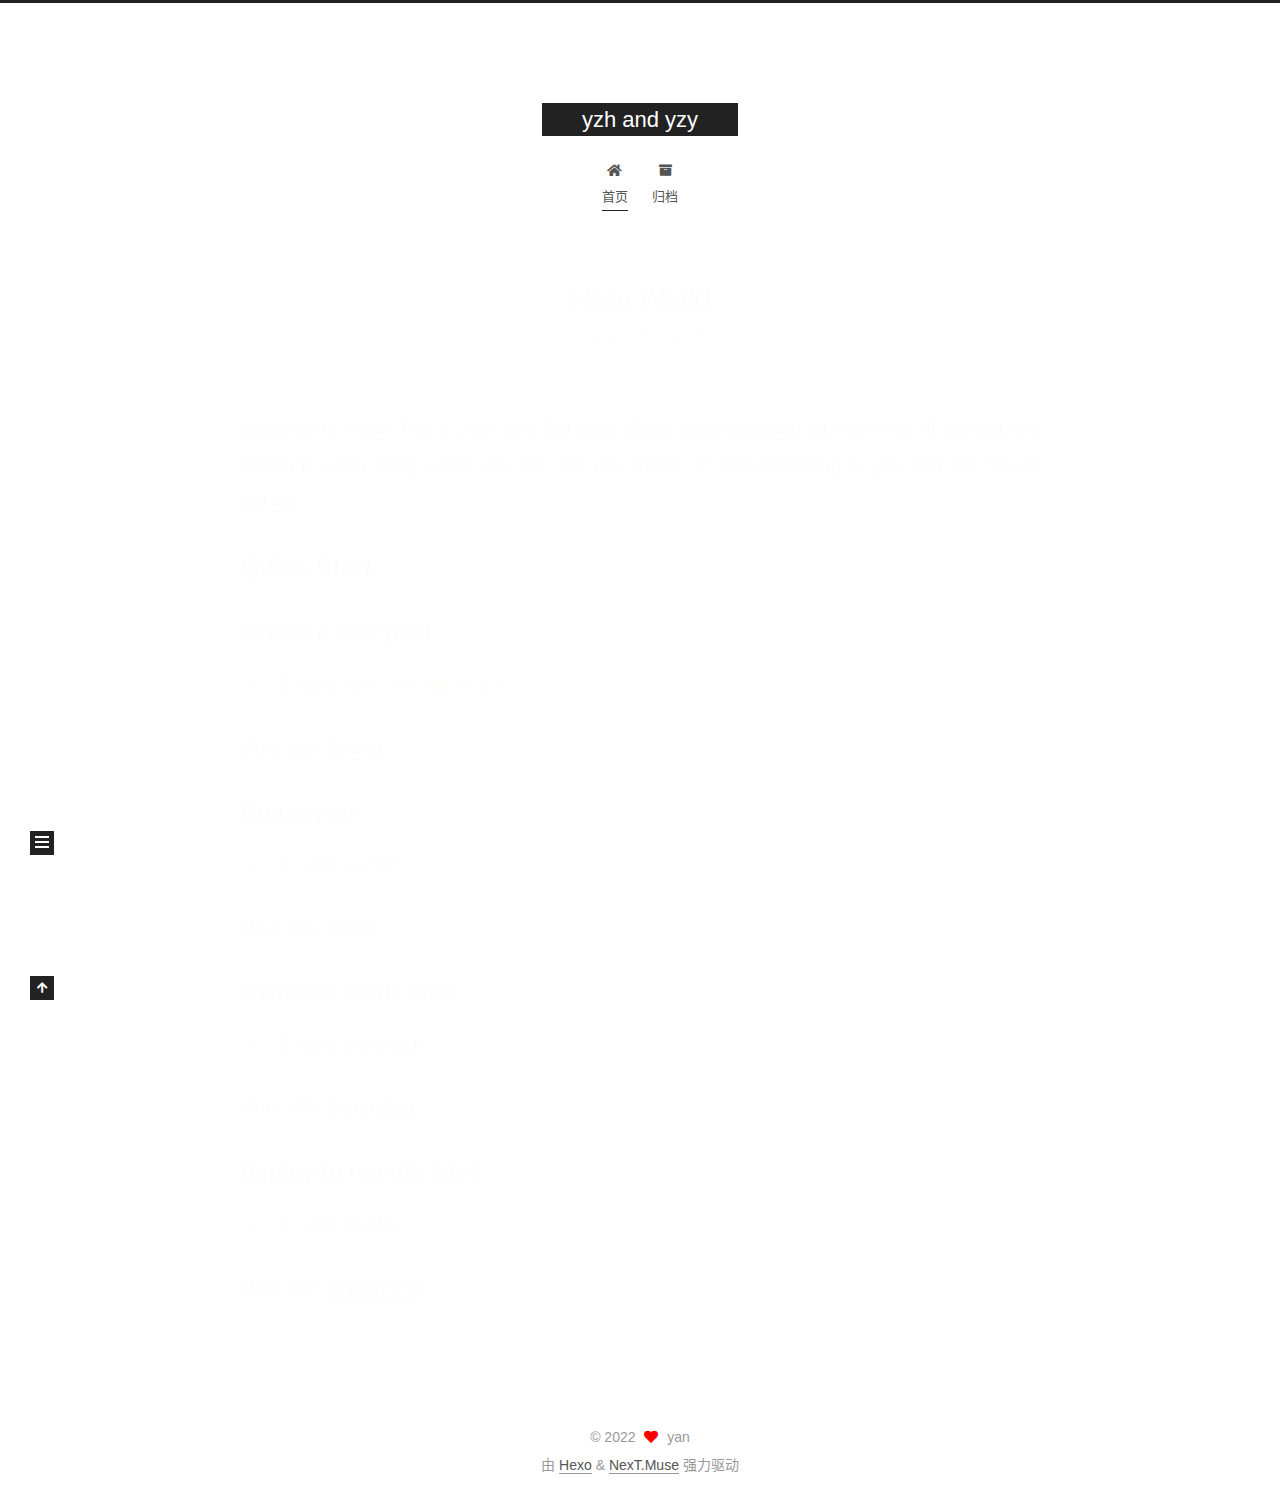
<file: index.html>
<!DOCTYPE html>
<html lang="zh-CN">
<head>
  <meta charset="UTF-8">
<meta name="viewport" content="width=device-width, initial-scale=1, maximum-scale=2">
<meta name="theme-color" content="#222">
<meta name="generator" content="Hexo 5.4.2">
  <link rel="apple-touch-icon" sizes="180x180" href="/images/apple-touch-icon-next.png">
  <link rel="icon" type="image/png" sizes="32x32" href="/images/favicon-32x32-next.png">
  <link rel="icon" type="image/png" sizes="16x16" href="/images/favicon-16x16-next.png">
  <link rel="mask-icon" href="/images/logo.svg" color="#222">

<link rel="stylesheet" href="/css/main.css">


<link rel="stylesheet" href="/lib/font-awesome/css/all.min.css">

<script id="hexo-configurations">
    var NexT = window.NexT || {};
    var CONFIG = {"hostname":"example.com","root":"/","scheme":"Muse","version":"7.8.0","exturl":false,"sidebar":{"position":"left","display":"post","padding":18,"offset":12,"onmobile":false},"copycode":{"enable":false,"show_result":false,"style":null},"back2top":{"enable":true,"sidebar":false,"scrollpercent":false},"bookmark":{"enable":false,"color":"#222","save":"auto"},"fancybox":false,"mediumzoom":false,"lazyload":false,"pangu":false,"comments":{"style":"tabs","active":null,"storage":true,"lazyload":false,"nav":null},"algolia":{"hits":{"per_page":10},"labels":{"input_placeholder":"Search for Posts","hits_empty":"We didn't find any results for the search: ${query}","hits_stats":"${hits} results found in ${time} ms"}},"localsearch":{"enable":false,"trigger":"auto","top_n_per_article":1,"unescape":false,"preload":false},"motion":{"enable":true,"async":false,"transition":{"post_block":"fadeIn","post_header":"slideDownIn","post_body":"slideDownIn","coll_header":"slideLeftIn","sidebar":"slideUpIn"}}};
  </script>

  <meta property="og:type" content="website">
<meta property="og:title" content="yzh and yzy">
<meta property="og:url" content="http://example.com/index.html">
<meta property="og:site_name" content="yzh and yzy">
<meta property="og:locale" content="zh_CN">
<meta property="article:author" content="yan">
<meta name="twitter:card" content="summary">

<link rel="canonical" href="http://example.com/">


<script id="page-configurations">
  // https://hexo.io/docs/variables.html
  CONFIG.page = {
    sidebar: "",
    isHome : true,
    isPost : false,
    lang   : 'zh-CN'
  };
</script>

  <title>yzh and yzy</title>
  






  <noscript>
  <style>
  .use-motion .brand,
  .use-motion .menu-item,
  .sidebar-inner,
  .use-motion .post-block,
  .use-motion .pagination,
  .use-motion .comments,
  .use-motion .post-header,
  .use-motion .post-body,
  .use-motion .collection-header { opacity: initial; }

  .use-motion .site-title,
  .use-motion .site-subtitle {
    opacity: initial;
    top: initial;
  }

  .use-motion .logo-line-before i { left: initial; }
  .use-motion .logo-line-after i { right: initial; }
  </style>
</noscript>

</head>

<body itemscope itemtype="http://schema.org/WebPage">
  <div class="container use-motion">
    <div class="headband"></div>

    <header class="header" itemscope itemtype="http://schema.org/WPHeader">
      <div class="header-inner"><div class="site-brand-container">
  <div class="site-nav-toggle">
    <div class="toggle" aria-label="切换导航栏">
      <span class="toggle-line toggle-line-first"></span>
      <span class="toggle-line toggle-line-middle"></span>
      <span class="toggle-line toggle-line-last"></span>
    </div>
  </div>

  <div class="site-meta">

    <a href="/" class="brand" rel="start">
      <span class="logo-line-before"><i></i></span>
      <h1 class="site-title">yzh and yzy</h1>
      <span class="logo-line-after"><i></i></span>
    </a>
  </div>

  <div class="site-nav-right">
    <div class="toggle popup-trigger">
    </div>
  </div>
</div>




<nav class="site-nav">
  <ul id="menu" class="main-menu menu">
        <li class="menu-item menu-item-home">

    <a href="/" rel="section"><i class="fa fa-home fa-fw"></i>首页</a>

  </li>
        <li class="menu-item menu-item-archives">

    <a href="/archives/" rel="section"><i class="fa fa-archive fa-fw"></i>归档</a>

  </li>
  </ul>
</nav>




</div>
    </header>

    
  <div class="back-to-top">
    <i class="fa fa-arrow-up"></i>
    <span>0%</span>
  </div>


    <main class="main">
      <div class="main-inner">
        <div class="content-wrap">
          

          <div class="content index posts-expand">
            
      
  
  
  <article itemscope itemtype="http://schema.org/Article" class="post-block" lang="zh-CN">
    <link itemprop="mainEntityOfPage" href="http://example.com/2022/10/20/hello-world/">

    <span hidden itemprop="author" itemscope itemtype="http://schema.org/Person">
      <meta itemprop="image" content="/images/avatar.gif">
      <meta itemprop="name" content="yan">
      <meta itemprop="description" content="">
    </span>

    <span hidden itemprop="publisher" itemscope itemtype="http://schema.org/Organization">
      <meta itemprop="name" content="yzh and yzy">
    </span>
      <header class="post-header">
        <h2 class="post-title" itemprop="name headline">
          
            <a href="/2022/10/20/hello-world/" class="post-title-link" itemprop="url">Hello World</a>
        </h2>

        <div class="post-meta">
            <span class="post-meta-item">
              <span class="post-meta-item-icon">
                <i class="far fa-calendar"></i>
              </span>
              <span class="post-meta-item-text">发表于</span>
              

              <time title="创建时间：2022-10-20 09:31:18 / 修改时间：09:30:26" itemprop="dateCreated datePublished" datetime="2022-10-20T09:31:18+08:00">2022-10-20</time>
            </span>

          

        </div>
      </header>

    
    
    
    <div class="post-body" itemprop="articleBody">

      
          <p>Welcome to <a target="_blank" rel="noopener" href="https://hexo.io/">Hexo</a>! This is your very first post. Check <a target="_blank" rel="noopener" href="https://hexo.io/docs/">documentation</a> for more info. If you get any problems when using Hexo, you can find the answer in <a target="_blank" rel="noopener" href="https://hexo.io/docs/troubleshooting.html">troubleshooting</a> or you can ask me on <a target="_blank" rel="noopener" href="https://github.com/hexojs/hexo/issues">GitHub</a>.</p>
<h2 id="Quick-Start"><a href="#Quick-Start" class="headerlink" title="Quick Start"></a>Quick Start</h2><h3 id="Create-a-new-post"><a href="#Create-a-new-post" class="headerlink" title="Create a new post"></a>Create a new post</h3><figure class="highlight bash"><table><tr><td class="gutter"><pre><span class="line">1</span><br></pre></td><td class="code"><pre><span class="line">$ hexo new <span class="string">&quot;My New Post&quot;</span></span><br></pre></td></tr></table></figure>

<p>More info: <a target="_blank" rel="noopener" href="https://hexo.io/docs/writing.html">Writing</a></p>
<h3 id="Run-server"><a href="#Run-server" class="headerlink" title="Run server"></a>Run server</h3><figure class="highlight bash"><table><tr><td class="gutter"><pre><span class="line">1</span><br></pre></td><td class="code"><pre><span class="line">$ hexo server</span><br></pre></td></tr></table></figure>

<p>More info: <a target="_blank" rel="noopener" href="https://hexo.io/docs/server.html">Server</a></p>
<h3 id="Generate-static-files"><a href="#Generate-static-files" class="headerlink" title="Generate static files"></a>Generate static files</h3><figure class="highlight bash"><table><tr><td class="gutter"><pre><span class="line">1</span><br></pre></td><td class="code"><pre><span class="line">$ hexo generate</span><br></pre></td></tr></table></figure>

<p>More info: <a target="_blank" rel="noopener" href="https://hexo.io/docs/generating.html">Generating</a></p>
<h3 id="Deploy-to-remote-sites"><a href="#Deploy-to-remote-sites" class="headerlink" title="Deploy to remote sites"></a>Deploy to remote sites</h3><figure class="highlight bash"><table><tr><td class="gutter"><pre><span class="line">1</span><br></pre></td><td class="code"><pre><span class="line">$ hexo deploy</span><br></pre></td></tr></table></figure>

<p>More info: <a target="_blank" rel="noopener" href="https://hexo.io/docs/one-command-deployment.html">Deployment</a></p>

      
    </div>

    
    
    
      <footer class="post-footer">
        <div class="post-eof"></div>
      </footer>
  </article>
  
  
  


  



          </div>
          

<script>
  window.addEventListener('tabs:register', () => {
    let { activeClass } = CONFIG.comments;
    if (CONFIG.comments.storage) {
      activeClass = localStorage.getItem('comments_active') || activeClass;
    }
    if (activeClass) {
      let activeTab = document.querySelector(`a[href="#comment-${activeClass}"]`);
      if (activeTab) {
        activeTab.click();
      }
    }
  });
  if (CONFIG.comments.storage) {
    window.addEventListener('tabs:click', event => {
      if (!event.target.matches('.tabs-comment .tab-content .tab-pane')) return;
      let commentClass = event.target.classList[1];
      localStorage.setItem('comments_active', commentClass);
    });
  }
</script>

        </div>
          
  
  <div class="toggle sidebar-toggle">
    <span class="toggle-line toggle-line-first"></span>
    <span class="toggle-line toggle-line-middle"></span>
    <span class="toggle-line toggle-line-last"></span>
  </div>

  <aside class="sidebar">
    <div class="sidebar-inner">

      <ul class="sidebar-nav motion-element">
        <li class="sidebar-nav-toc">
          文章目录
        </li>
        <li class="sidebar-nav-overview">
          站点概览
        </li>
      </ul>

      <!--noindex-->
      <div class="post-toc-wrap sidebar-panel">
      </div>
      <!--/noindex-->

      <div class="site-overview-wrap sidebar-panel">
        <div class="site-author motion-element" itemprop="author" itemscope itemtype="http://schema.org/Person">
  <p class="site-author-name" itemprop="name">yan</p>
  <div class="site-description" itemprop="description"></div>
</div>
<div class="site-state-wrap motion-element">
  <nav class="site-state">
      <div class="site-state-item site-state-posts">
          <a href="/archives/">
        
          <span class="site-state-item-count">1</span>
          <span class="site-state-item-name">日志</span>
        </a>
      </div>
  </nav>
</div>



      </div>

    </div>
  </aside>
  <div id="sidebar-dimmer"></div>


      </div>
    </main>

    <footer class="footer">
      <div class="footer-inner">
        

        

<div class="copyright">
  
  &copy; 
  <span itemprop="copyrightYear">2022</span>
  <span class="with-love">
    <i class="fa fa-heart"></i>
  </span>
  <span class="author" itemprop="copyrightHolder">yan</span>
</div>
  <div class="powered-by">由 <a href="https://hexo.io/" class="theme-link" rel="noopener" target="_blank">Hexo</a> & <a href="https://muse.theme-next.org/" class="theme-link" rel="noopener" target="_blank">NexT.Muse</a> 强力驱动
  </div>

        








      </div>
    </footer>
  </div>

  
  <script src="/lib/anime.min.js"></script>
  <script src="/lib/velocity/velocity.min.js"></script>
  <script src="/lib/velocity/velocity.ui.min.js"></script>

<script src="/js/utils.js"></script>

<script src="/js/motion.js"></script>


<script src="/js/schemes/muse.js"></script>


<script src="/js/next-boot.js"></script>




  















  

  

</body>
</html>
</file>
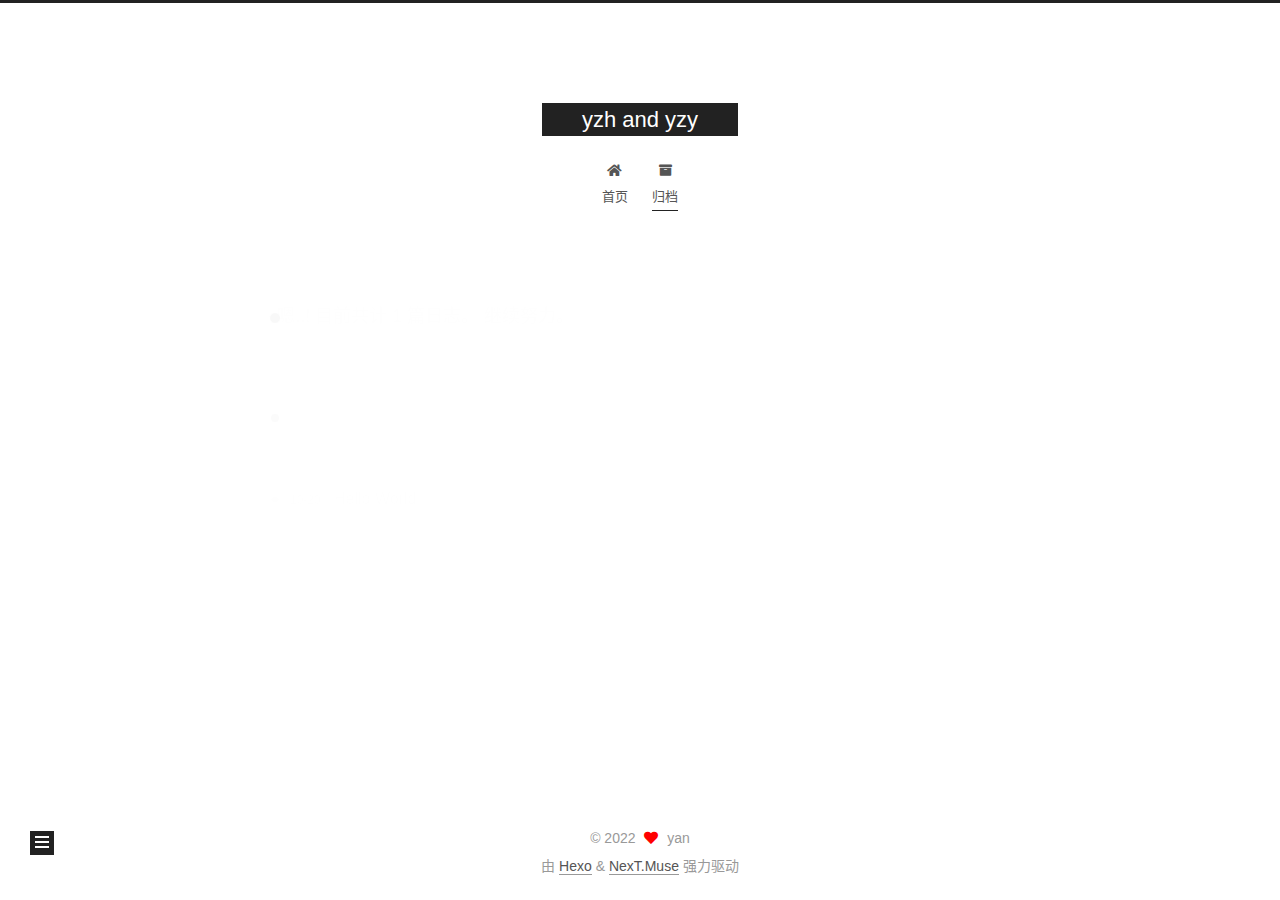
<file: archives/index.html>
<!DOCTYPE html>
<html lang="zh-CN">
<head>
  <meta charset="UTF-8">
<meta name="viewport" content="width=device-width, initial-scale=1, maximum-scale=2">
<meta name="theme-color" content="#222">
<meta name="generator" content="Hexo 5.4.2">
  <link rel="apple-touch-icon" sizes="180x180" href="/images/apple-touch-icon-next.png">
  <link rel="icon" type="image/png" sizes="32x32" href="/images/favicon-32x32-next.png">
  <link rel="icon" type="image/png" sizes="16x16" href="/images/favicon-16x16-next.png">
  <link rel="mask-icon" href="/images/logo.svg" color="#222">

<link rel="stylesheet" href="/css/main.css">


<link rel="stylesheet" href="/lib/font-awesome/css/all.min.css">

<script id="hexo-configurations">
    var NexT = window.NexT || {};
    var CONFIG = {"hostname":"example.com","root":"/","scheme":"Muse","version":"7.8.0","exturl":false,"sidebar":{"position":"left","display":"post","padding":18,"offset":12,"onmobile":false},"copycode":{"enable":false,"show_result":false,"style":null},"back2top":{"enable":true,"sidebar":false,"scrollpercent":false},"bookmark":{"enable":false,"color":"#222","save":"auto"},"fancybox":false,"mediumzoom":false,"lazyload":false,"pangu":false,"comments":{"style":"tabs","active":null,"storage":true,"lazyload":false,"nav":null},"algolia":{"hits":{"per_page":10},"labels":{"input_placeholder":"Search for Posts","hits_empty":"We didn't find any results for the search: ${query}","hits_stats":"${hits} results found in ${time} ms"}},"localsearch":{"enable":false,"trigger":"auto","top_n_per_article":1,"unescape":false,"preload":false},"motion":{"enable":true,"async":false,"transition":{"post_block":"fadeIn","post_header":"slideDownIn","post_body":"slideDownIn","coll_header":"slideLeftIn","sidebar":"slideUpIn"}}};
  </script>

  <meta property="og:type" content="website">
<meta property="og:title" content="yzh and yzy">
<meta property="og:url" content="http://example.com/archives/index.html">
<meta property="og:site_name" content="yzh and yzy">
<meta property="og:locale" content="zh_CN">
<meta property="article:author" content="yan">
<meta name="twitter:card" content="summary">

<link rel="canonical" href="http://example.com/archives/">


<script id="page-configurations">
  // https://hexo.io/docs/variables.html
  CONFIG.page = {
    sidebar: "",
    isHome : false,
    isPost : false,
    lang   : 'zh-CN'
  };
</script>

  <title>归档 | yzh and yzy</title>
  






  <noscript>
  <style>
  .use-motion .brand,
  .use-motion .menu-item,
  .sidebar-inner,
  .use-motion .post-block,
  .use-motion .pagination,
  .use-motion .comments,
  .use-motion .post-header,
  .use-motion .post-body,
  .use-motion .collection-header { opacity: initial; }

  .use-motion .site-title,
  .use-motion .site-subtitle {
    opacity: initial;
    top: initial;
  }

  .use-motion .logo-line-before i { left: initial; }
  .use-motion .logo-line-after i { right: initial; }
  </style>
</noscript>

</head>

<body itemscope itemtype="http://schema.org/WebPage">
  <div class="container use-motion">
    <div class="headband"></div>

    <header class="header" itemscope itemtype="http://schema.org/WPHeader">
      <div class="header-inner"><div class="site-brand-container">
  <div class="site-nav-toggle">
    <div class="toggle" aria-label="切换导航栏">
      <span class="toggle-line toggle-line-first"></span>
      <span class="toggle-line toggle-line-middle"></span>
      <span class="toggle-line toggle-line-last"></span>
    </div>
  </div>

  <div class="site-meta">

    <a href="/" class="brand" rel="start">
      <span class="logo-line-before"><i></i></span>
      <h1 class="site-title">yzh and yzy</h1>
      <span class="logo-line-after"><i></i></span>
    </a>
  </div>

  <div class="site-nav-right">
    <div class="toggle popup-trigger">
    </div>
  </div>
</div>




<nav class="site-nav">
  <ul id="menu" class="main-menu menu">
        <li class="menu-item menu-item-home">

    <a href="/" rel="section"><i class="fa fa-home fa-fw"></i>首页</a>

  </li>
        <li class="menu-item menu-item-archives">

    <a href="/archives/" rel="section"><i class="fa fa-archive fa-fw"></i>归档</a>

  </li>
  </ul>
</nav>




</div>
    </header>

    
  <div class="back-to-top">
    <i class="fa fa-arrow-up"></i>
    <span>0%</span>
  </div>


    <main class="main">
      <div class="main-inner">
        <div class="content-wrap">
          

          <div class="content archive">
            

  
  
  
  <div class="post-block">
    <div class="posts-collapse">
      <div class="collection-title">
        <span class="collection-header">嗯..! 目前共计 1 篇日志。 继续努力。</span>
      </div>

      
    <div class="collection-year">
      <span class="collection-header">2022</span>
    </div>

  <article itemscope itemtype="http://schema.org/Article">
    <header class="post-header">

      <div class="post-meta">
        <time itemprop="dateCreated"
              datetime="2022-10-20T09:31:18+08:00"
              content="2022-10-20">
          10-20
        </time>
      </div>

      <div class="post-title">
          <a class="post-title-link" href="/2022/10/20/hello-world/" itemprop="url">
            <span itemprop="name">Hello World</span>
          </a>
      </div>

    </header>
  </article>


    </div>
  </div>
  
  
  

  



          </div>
          

<script>
  window.addEventListener('tabs:register', () => {
    let { activeClass } = CONFIG.comments;
    if (CONFIG.comments.storage) {
      activeClass = localStorage.getItem('comments_active') || activeClass;
    }
    if (activeClass) {
      let activeTab = document.querySelector(`a[href="#comment-${activeClass}"]`);
      if (activeTab) {
        activeTab.click();
      }
    }
  });
  if (CONFIG.comments.storage) {
    window.addEventListener('tabs:click', event => {
      if (!event.target.matches('.tabs-comment .tab-content .tab-pane')) return;
      let commentClass = event.target.classList[1];
      localStorage.setItem('comments_active', commentClass);
    });
  }
</script>

        </div>
          
  
  <div class="toggle sidebar-toggle">
    <span class="toggle-line toggle-line-first"></span>
    <span class="toggle-line toggle-line-middle"></span>
    <span class="toggle-line toggle-line-last"></span>
  </div>

  <aside class="sidebar">
    <div class="sidebar-inner">

      <ul class="sidebar-nav motion-element">
        <li class="sidebar-nav-toc">
          文章目录
        </li>
        <li class="sidebar-nav-overview">
          站点概览
        </li>
      </ul>

      <!--noindex-->
      <div class="post-toc-wrap sidebar-panel">
      </div>
      <!--/noindex-->

      <div class="site-overview-wrap sidebar-panel">
        <div class="site-author motion-element" itemprop="author" itemscope itemtype="http://schema.org/Person">
  <p class="site-author-name" itemprop="name">yan</p>
  <div class="site-description" itemprop="description"></div>
</div>
<div class="site-state-wrap motion-element">
  <nav class="site-state">
      <div class="site-state-item site-state-posts">
          <a href="/archives/">
        
          <span class="site-state-item-count">1</span>
          <span class="site-state-item-name">日志</span>
        </a>
      </div>
  </nav>
</div>



      </div>

    </div>
  </aside>
  <div id="sidebar-dimmer"></div>


      </div>
    </main>

    <footer class="footer">
      <div class="footer-inner">
        

        

<div class="copyright">
  
  &copy; 
  <span itemprop="copyrightYear">2022</span>
  <span class="with-love">
    <i class="fa fa-heart"></i>
  </span>
  <span class="author" itemprop="copyrightHolder">yan</span>
</div>
  <div class="powered-by">由 <a href="https://hexo.io/" class="theme-link" rel="noopener" target="_blank">Hexo</a> & <a href="https://muse.theme-next.org/" class="theme-link" rel="noopener" target="_blank">NexT.Muse</a> 强力驱动
  </div>

        








      </div>
    </footer>
  </div>

  
  <script src="/lib/anime.min.js"></script>
  <script src="/lib/velocity/velocity.min.js"></script>
  <script src="/lib/velocity/velocity.ui.min.js"></script>

<script src="/js/utils.js"></script>

<script src="/js/motion.js"></script>


<script src="/js/schemes/muse.js"></script>


<script src="/js/next-boot.js"></script>




  















  

  

</body>
</html>
</file>
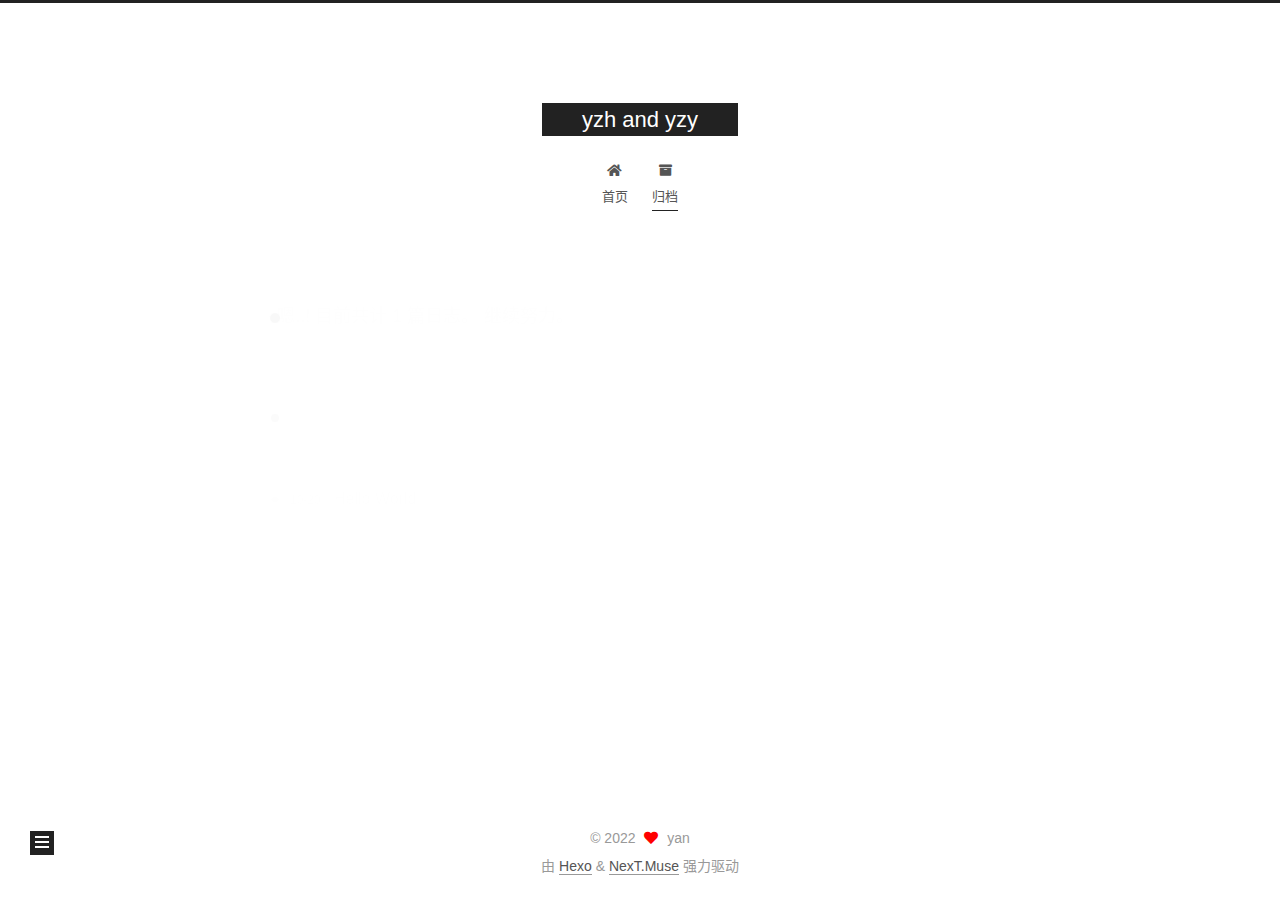
<file: archives/2022/index.html>
<!DOCTYPE html>
<html lang="zh-CN">
<head>
  <meta charset="UTF-8">
<meta name="viewport" content="width=device-width, initial-scale=1, maximum-scale=2">
<meta name="theme-color" content="#222">
<meta name="generator" content="Hexo 5.4.2">
  <link rel="apple-touch-icon" sizes="180x180" href="/images/apple-touch-icon-next.png">
  <link rel="icon" type="image/png" sizes="32x32" href="/images/favicon-32x32-next.png">
  <link rel="icon" type="image/png" sizes="16x16" href="/images/favicon-16x16-next.png">
  <link rel="mask-icon" href="/images/logo.svg" color="#222">

<link rel="stylesheet" href="/css/main.css">


<link rel="stylesheet" href="/lib/font-awesome/css/all.min.css">

<script id="hexo-configurations">
    var NexT = window.NexT || {};
    var CONFIG = {"hostname":"example.com","root":"/","scheme":"Muse","version":"7.8.0","exturl":false,"sidebar":{"position":"left","display":"post","padding":18,"offset":12,"onmobile":false},"copycode":{"enable":false,"show_result":false,"style":null},"back2top":{"enable":true,"sidebar":false,"scrollpercent":false},"bookmark":{"enable":false,"color":"#222","save":"auto"},"fancybox":false,"mediumzoom":false,"lazyload":false,"pangu":false,"comments":{"style":"tabs","active":null,"storage":true,"lazyload":false,"nav":null},"algolia":{"hits":{"per_page":10},"labels":{"input_placeholder":"Search for Posts","hits_empty":"We didn't find any results for the search: ${query}","hits_stats":"${hits} results found in ${time} ms"}},"localsearch":{"enable":false,"trigger":"auto","top_n_per_article":1,"unescape":false,"preload":false},"motion":{"enable":true,"async":false,"transition":{"post_block":"fadeIn","post_header":"slideDownIn","post_body":"slideDownIn","coll_header":"slideLeftIn","sidebar":"slideUpIn"}}};
  </script>

  <meta property="og:type" content="website">
<meta property="og:title" content="yzh and yzy">
<meta property="og:url" content="http://example.com/archives/2022/index.html">
<meta property="og:site_name" content="yzh and yzy">
<meta property="og:locale" content="zh_CN">
<meta property="article:author" content="yan">
<meta name="twitter:card" content="summary">

<link rel="canonical" href="http://example.com/archives/2022/">


<script id="page-configurations">
  // https://hexo.io/docs/variables.html
  CONFIG.page = {
    sidebar: "",
    isHome : false,
    isPost : false,
    lang   : 'zh-CN'
  };
</script>

  <title>归档 | yzh and yzy</title>
  






  <noscript>
  <style>
  .use-motion .brand,
  .use-motion .menu-item,
  .sidebar-inner,
  .use-motion .post-block,
  .use-motion .pagination,
  .use-motion .comments,
  .use-motion .post-header,
  .use-motion .post-body,
  .use-motion .collection-header { opacity: initial; }

  .use-motion .site-title,
  .use-motion .site-subtitle {
    opacity: initial;
    top: initial;
  }

  .use-motion .logo-line-before i { left: initial; }
  .use-motion .logo-line-after i { right: initial; }
  </style>
</noscript>

</head>

<body itemscope itemtype="http://schema.org/WebPage">
  <div class="container use-motion">
    <div class="headband"></div>

    <header class="header" itemscope itemtype="http://schema.org/WPHeader">
      <div class="header-inner"><div class="site-brand-container">
  <div class="site-nav-toggle">
    <div class="toggle" aria-label="切换导航栏">
      <span class="toggle-line toggle-line-first"></span>
      <span class="toggle-line toggle-line-middle"></span>
      <span class="toggle-line toggle-line-last"></span>
    </div>
  </div>

  <div class="site-meta">

    <a href="/" class="brand" rel="start">
      <span class="logo-line-before"><i></i></span>
      <h1 class="site-title">yzh and yzy</h1>
      <span class="logo-line-after"><i></i></span>
    </a>
  </div>

  <div class="site-nav-right">
    <div class="toggle popup-trigger">
    </div>
  </div>
</div>




<nav class="site-nav">
  <ul id="menu" class="main-menu menu">
        <li class="menu-item menu-item-home">

    <a href="/" rel="section"><i class="fa fa-home fa-fw"></i>首页</a>

  </li>
        <li class="menu-item menu-item-archives">

    <a href="/archives/" rel="section"><i class="fa fa-archive fa-fw"></i>归档</a>

  </li>
  </ul>
</nav>




</div>
    </header>

    
  <div class="back-to-top">
    <i class="fa fa-arrow-up"></i>
    <span>0%</span>
  </div>


    <main class="main">
      <div class="main-inner">
        <div class="content-wrap">
          

          <div class="content archive">
            

  
  
  
  <div class="post-block">
    <div class="posts-collapse">
      <div class="collection-title">
        <span class="collection-header">嗯..! 目前共计 1 篇日志。 继续努力。</span>
      </div>

      
    <div class="collection-year">
      <span class="collection-header">2022</span>
    </div>

  <article itemscope itemtype="http://schema.org/Article">
    <header class="post-header">

      <div class="post-meta">
        <time itemprop="dateCreated"
              datetime="2022-10-20T09:31:18+08:00"
              content="2022-10-20">
          10-20
        </time>
      </div>

      <div class="post-title">
          <a class="post-title-link" href="/2022/10/20/hello-world/" itemprop="url">
            <span itemprop="name">Hello World</span>
          </a>
      </div>

    </header>
  </article>


    </div>
  </div>
  
  
  

  



          </div>
          

<script>
  window.addEventListener('tabs:register', () => {
    let { activeClass } = CONFIG.comments;
    if (CONFIG.comments.storage) {
      activeClass = localStorage.getItem('comments_active') || activeClass;
    }
    if (activeClass) {
      let activeTab = document.querySelector(`a[href="#comment-${activeClass}"]`);
      if (activeTab) {
        activeTab.click();
      }
    }
  });
  if (CONFIG.comments.storage) {
    window.addEventListener('tabs:click', event => {
      if (!event.target.matches('.tabs-comment .tab-content .tab-pane')) return;
      let commentClass = event.target.classList[1];
      localStorage.setItem('comments_active', commentClass);
    });
  }
</script>

        </div>
          
  
  <div class="toggle sidebar-toggle">
    <span class="toggle-line toggle-line-first"></span>
    <span class="toggle-line toggle-line-middle"></span>
    <span class="toggle-line toggle-line-last"></span>
  </div>

  <aside class="sidebar">
    <div class="sidebar-inner">

      <ul class="sidebar-nav motion-element">
        <li class="sidebar-nav-toc">
          文章目录
        </li>
        <li class="sidebar-nav-overview">
          站点概览
        </li>
      </ul>

      <!--noindex-->
      <div class="post-toc-wrap sidebar-panel">
      </div>
      <!--/noindex-->

      <div class="site-overview-wrap sidebar-panel">
        <div class="site-author motion-element" itemprop="author" itemscope itemtype="http://schema.org/Person">
  <p class="site-author-name" itemprop="name">yan</p>
  <div class="site-description" itemprop="description"></div>
</div>
<div class="site-state-wrap motion-element">
  <nav class="site-state">
      <div class="site-state-item site-state-posts">
          <a href="/archives/">
        
          <span class="site-state-item-count">1</span>
          <span class="site-state-item-name">日志</span>
        </a>
      </div>
  </nav>
</div>



      </div>

    </div>
  </aside>
  <div id="sidebar-dimmer"></div>


      </div>
    </main>

    <footer class="footer">
      <div class="footer-inner">
        

        

<div class="copyright">
  
  &copy; 
  <span itemprop="copyrightYear">2022</span>
  <span class="with-love">
    <i class="fa fa-heart"></i>
  </span>
  <span class="author" itemprop="copyrightHolder">yan</span>
</div>
  <div class="powered-by">由 <a href="https://hexo.io/" class="theme-link" rel="noopener" target="_blank">Hexo</a> & <a href="https://muse.theme-next.org/" class="theme-link" rel="noopener" target="_blank">NexT.Muse</a> 强力驱动
  </div>

        








      </div>
    </footer>
  </div>

  
  <script src="/lib/anime.min.js"></script>
  <script src="/lib/velocity/velocity.min.js"></script>
  <script src="/lib/velocity/velocity.ui.min.js"></script>

<script src="/js/utils.js"></script>

<script src="/js/motion.js"></script>


<script src="/js/schemes/muse.js"></script>


<script src="/js/next-boot.js"></script>




  















  

  

</body>
</html>
</file>
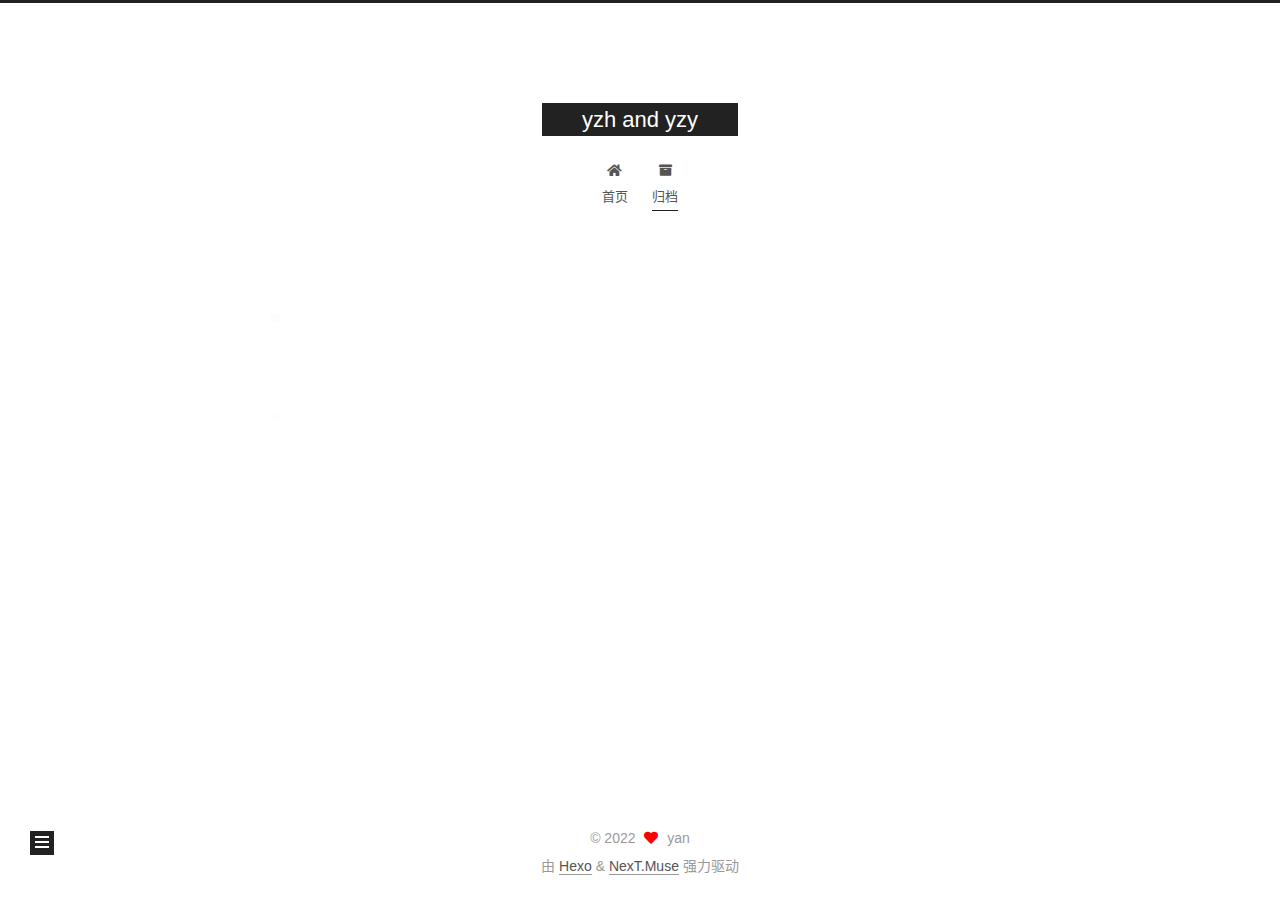
<file: archives/2022/10/index.html>
<!DOCTYPE html>
<html lang="zh-CN">
<head>
  <meta charset="UTF-8">
<meta name="viewport" content="width=device-width, initial-scale=1, maximum-scale=2">
<meta name="theme-color" content="#222">
<meta name="generator" content="Hexo 5.4.2">
  <link rel="apple-touch-icon" sizes="180x180" href="/images/apple-touch-icon-next.png">
  <link rel="icon" type="image/png" sizes="32x32" href="/images/favicon-32x32-next.png">
  <link rel="icon" type="image/png" sizes="16x16" href="/images/favicon-16x16-next.png">
  <link rel="mask-icon" href="/images/logo.svg" color="#222">

<link rel="stylesheet" href="/css/main.css">


<link rel="stylesheet" href="/lib/font-awesome/css/all.min.css">

<script id="hexo-configurations">
    var NexT = window.NexT || {};
    var CONFIG = {"hostname":"example.com","root":"/","scheme":"Muse","version":"7.8.0","exturl":false,"sidebar":{"position":"left","display":"post","padding":18,"offset":12,"onmobile":false},"copycode":{"enable":false,"show_result":false,"style":null},"back2top":{"enable":true,"sidebar":false,"scrollpercent":false},"bookmark":{"enable":false,"color":"#222","save":"auto"},"fancybox":false,"mediumzoom":false,"lazyload":false,"pangu":false,"comments":{"style":"tabs","active":null,"storage":true,"lazyload":false,"nav":null},"algolia":{"hits":{"per_page":10},"labels":{"input_placeholder":"Search for Posts","hits_empty":"We didn't find any results for the search: ${query}","hits_stats":"${hits} results found in ${time} ms"}},"localsearch":{"enable":false,"trigger":"auto","top_n_per_article":1,"unescape":false,"preload":false},"motion":{"enable":true,"async":false,"transition":{"post_block":"fadeIn","post_header":"slideDownIn","post_body":"slideDownIn","coll_header":"slideLeftIn","sidebar":"slideUpIn"}}};
  </script>

  <meta property="og:type" content="website">
<meta property="og:title" content="yzh and yzy">
<meta property="og:url" content="http://example.com/archives/2022/10/index.html">
<meta property="og:site_name" content="yzh and yzy">
<meta property="og:locale" content="zh_CN">
<meta property="article:author" content="yan">
<meta name="twitter:card" content="summary">

<link rel="canonical" href="http://example.com/archives/2022/10/">


<script id="page-configurations">
  // https://hexo.io/docs/variables.html
  CONFIG.page = {
    sidebar: "",
    isHome : false,
    isPost : false,
    lang   : 'zh-CN'
  };
</script>

  <title>归档 | yzh and yzy</title>
  






  <noscript>
  <style>
  .use-motion .brand,
  .use-motion .menu-item,
  .sidebar-inner,
  .use-motion .post-block,
  .use-motion .pagination,
  .use-motion .comments,
  .use-motion .post-header,
  .use-motion .post-body,
  .use-motion .collection-header { opacity: initial; }

  .use-motion .site-title,
  .use-motion .site-subtitle {
    opacity: initial;
    top: initial;
  }

  .use-motion .logo-line-before i { left: initial; }
  .use-motion .logo-line-after i { right: initial; }
  </style>
</noscript>

</head>

<body itemscope itemtype="http://schema.org/WebPage">
  <div class="container use-motion">
    <div class="headband"></div>

    <header class="header" itemscope itemtype="http://schema.org/WPHeader">
      <div class="header-inner"><div class="site-brand-container">
  <div class="site-nav-toggle">
    <div class="toggle" aria-label="切换导航栏">
      <span class="toggle-line toggle-line-first"></span>
      <span class="toggle-line toggle-line-middle"></span>
      <span class="toggle-line toggle-line-last"></span>
    </div>
  </div>

  <div class="site-meta">

    <a href="/" class="brand" rel="start">
      <span class="logo-line-before"><i></i></span>
      <h1 class="site-title">yzh and yzy</h1>
      <span class="logo-line-after"><i></i></span>
    </a>
  </div>

  <div class="site-nav-right">
    <div class="toggle popup-trigger">
    </div>
  </div>
</div>




<nav class="site-nav">
  <ul id="menu" class="main-menu menu">
        <li class="menu-item menu-item-home">

    <a href="/" rel="section"><i class="fa fa-home fa-fw"></i>首页</a>

  </li>
        <li class="menu-item menu-item-archives">

    <a href="/archives/" rel="section"><i class="fa fa-archive fa-fw"></i>归档</a>

  </li>
  </ul>
</nav>




</div>
    </header>

    
  <div class="back-to-top">
    <i class="fa fa-arrow-up"></i>
    <span>0%</span>
  </div>


    <main class="main">
      <div class="main-inner">
        <div class="content-wrap">
          

          <div class="content archive">
            

  
  
  
  <div class="post-block">
    <div class="posts-collapse">
      <div class="collection-title">
        <span class="collection-header">嗯..! 目前共计 1 篇日志。 继续努力。</span>
      </div>

      
    <div class="collection-year">
      <span class="collection-header">2022</span>
    </div>

  <article itemscope itemtype="http://schema.org/Article">
    <header class="post-header">

      <div class="post-meta">
        <time itemprop="dateCreated"
              datetime="2022-10-20T09:31:18+08:00"
              content="2022-10-20">
          10-20
        </time>
      </div>

      <div class="post-title">
          <a class="post-title-link" href="/2022/10/20/hello-world/" itemprop="url">
            <span itemprop="name">Hello World</span>
          </a>
      </div>

    </header>
  </article>


    </div>
  </div>
  
  
  

  



          </div>
          

<script>
  window.addEventListener('tabs:register', () => {
    let { activeClass } = CONFIG.comments;
    if (CONFIG.comments.storage) {
      activeClass = localStorage.getItem('comments_active') || activeClass;
    }
    if (activeClass) {
      let activeTab = document.querySelector(`a[href="#comment-${activeClass}"]`);
      if (activeTab) {
        activeTab.click();
      }
    }
  });
  if (CONFIG.comments.storage) {
    window.addEventListener('tabs:click', event => {
      if (!event.target.matches('.tabs-comment .tab-content .tab-pane')) return;
      let commentClass = event.target.classList[1];
      localStorage.setItem('comments_active', commentClass);
    });
  }
</script>

        </div>
          
  
  <div class="toggle sidebar-toggle">
    <span class="toggle-line toggle-line-first"></span>
    <span class="toggle-line toggle-line-middle"></span>
    <span class="toggle-line toggle-line-last"></span>
  </div>

  <aside class="sidebar">
    <div class="sidebar-inner">

      <ul class="sidebar-nav motion-element">
        <li class="sidebar-nav-toc">
          文章目录
        </li>
        <li class="sidebar-nav-overview">
          站点概览
        </li>
      </ul>

      <!--noindex-->
      <div class="post-toc-wrap sidebar-panel">
      </div>
      <!--/noindex-->

      <div class="site-overview-wrap sidebar-panel">
        <div class="site-author motion-element" itemprop="author" itemscope itemtype="http://schema.org/Person">
  <p class="site-author-name" itemprop="name">yan</p>
  <div class="site-description" itemprop="description"></div>
</div>
<div class="site-state-wrap motion-element">
  <nav class="site-state">
      <div class="site-state-item site-state-posts">
          <a href="/archives/">
        
          <span class="site-state-item-count">1</span>
          <span class="site-state-item-name">日志</span>
        </a>
      </div>
  </nav>
</div>



      </div>

    </div>
  </aside>
  <div id="sidebar-dimmer"></div>


      </div>
    </main>

    <footer class="footer">
      <div class="footer-inner">
        

        

<div class="copyright">
  
  &copy; 
  <span itemprop="copyrightYear">2022</span>
  <span class="with-love">
    <i class="fa fa-heart"></i>
  </span>
  <span class="author" itemprop="copyrightHolder">yan</span>
</div>
  <div class="powered-by">由 <a href="https://hexo.io/" class="theme-link" rel="noopener" target="_blank">Hexo</a> & <a href="https://muse.theme-next.org/" class="theme-link" rel="noopener" target="_blank">NexT.Muse</a> 强力驱动
  </div>

        








      </div>
    </footer>
  </div>

  
  <script src="/lib/anime.min.js"></script>
  <script src="/lib/velocity/velocity.min.js"></script>
  <script src="/lib/velocity/velocity.ui.min.js"></script>

<script src="/js/utils.js"></script>

<script src="/js/motion.js"></script>


<script src="/js/schemes/muse.js"></script>


<script src="/js/next-boot.js"></script>




  















  

  

</body>
</html>
</file>
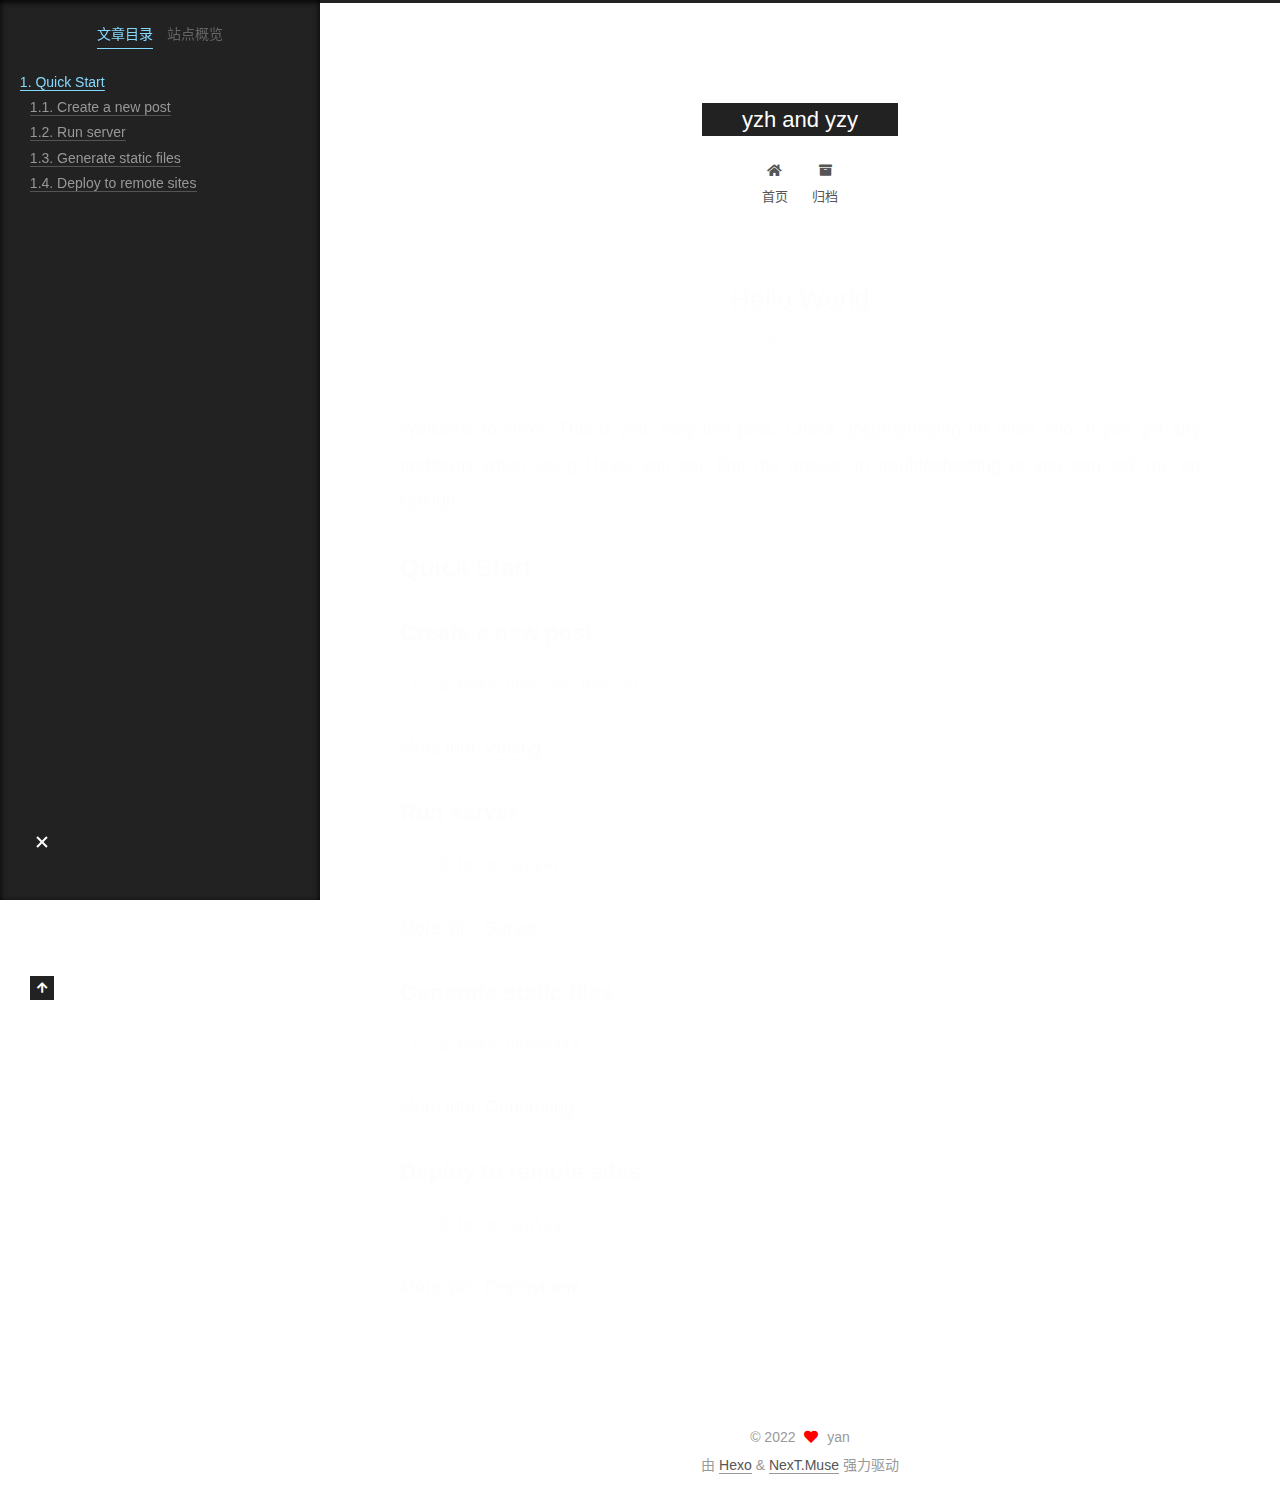
<file: 2022/10/20/hello-world/index.html>
<!DOCTYPE html>
<html lang="zh-CN">
<head>
  <meta charset="UTF-8">
<meta name="viewport" content="width=device-width, initial-scale=1, maximum-scale=2">
<meta name="theme-color" content="#222">
<meta name="generator" content="Hexo 5.4.2">
  <link rel="apple-touch-icon" sizes="180x180" href="/images/apple-touch-icon-next.png">
  <link rel="icon" type="image/png" sizes="32x32" href="/images/favicon-32x32-next.png">
  <link rel="icon" type="image/png" sizes="16x16" href="/images/favicon-16x16-next.png">
  <link rel="mask-icon" href="/images/logo.svg" color="#222">

<link rel="stylesheet" href="/css/main.css">


<link rel="stylesheet" href="/lib/font-awesome/css/all.min.css">

<script id="hexo-configurations">
    var NexT = window.NexT || {};
    var CONFIG = {"hostname":"example.com","root":"/","scheme":"Muse","version":"7.8.0","exturl":false,"sidebar":{"position":"left","display":"post","padding":18,"offset":12,"onmobile":false},"copycode":{"enable":false,"show_result":false,"style":null},"back2top":{"enable":true,"sidebar":false,"scrollpercent":false},"bookmark":{"enable":false,"color":"#222","save":"auto"},"fancybox":false,"mediumzoom":false,"lazyload":false,"pangu":false,"comments":{"style":"tabs","active":null,"storage":true,"lazyload":false,"nav":null},"algolia":{"hits":{"per_page":10},"labels":{"input_placeholder":"Search for Posts","hits_empty":"We didn't find any results for the search: ${query}","hits_stats":"${hits} results found in ${time} ms"}},"localsearch":{"enable":false,"trigger":"auto","top_n_per_article":1,"unescape":false,"preload":false},"motion":{"enable":true,"async":false,"transition":{"post_block":"fadeIn","post_header":"slideDownIn","post_body":"slideDownIn","coll_header":"slideLeftIn","sidebar":"slideUpIn"}}};
  </script>

  <meta name="description" content="Welcome to Hexo! This is your very first post. Check documentation for more info. If you get any problems when using Hexo, you can find the answer in troubleshooting or you can ask me on GitHub. Quick">
<meta property="og:type" content="article">
<meta property="og:title" content="Hello World">
<meta property="og:url" content="http://example.com/2022/10/20/hello-world/index.html">
<meta property="og:site_name" content="yzh and yzy">
<meta property="og:description" content="Welcome to Hexo! This is your very first post. Check documentation for more info. If you get any problems when using Hexo, you can find the answer in troubleshooting or you can ask me on GitHub. Quick">
<meta property="og:locale" content="zh_CN">
<meta property="article:published_time" content="2022-10-20T01:31:18.512Z">
<meta property="article:modified_time" content="2022-10-20T01:30:26.174Z">
<meta property="article:author" content="yan">
<meta name="twitter:card" content="summary">

<link rel="canonical" href="http://example.com/2022/10/20/hello-world/">


<script id="page-configurations">
  // https://hexo.io/docs/variables.html
  CONFIG.page = {
    sidebar: "",
    isHome : false,
    isPost : true,
    lang   : 'zh-CN'
  };
</script>

  <title>Hello World | yzh and yzy</title>
  






  <noscript>
  <style>
  .use-motion .brand,
  .use-motion .menu-item,
  .sidebar-inner,
  .use-motion .post-block,
  .use-motion .pagination,
  .use-motion .comments,
  .use-motion .post-header,
  .use-motion .post-body,
  .use-motion .collection-header { opacity: initial; }

  .use-motion .site-title,
  .use-motion .site-subtitle {
    opacity: initial;
    top: initial;
  }

  .use-motion .logo-line-before i { left: initial; }
  .use-motion .logo-line-after i { right: initial; }
  </style>
</noscript>

</head>

<body itemscope itemtype="http://schema.org/WebPage">
  <div class="container use-motion">
    <div class="headband"></div>

    <header class="header" itemscope itemtype="http://schema.org/WPHeader">
      <div class="header-inner"><div class="site-brand-container">
  <div class="site-nav-toggle">
    <div class="toggle" aria-label="切换导航栏">
      <span class="toggle-line toggle-line-first"></span>
      <span class="toggle-line toggle-line-middle"></span>
      <span class="toggle-line toggle-line-last"></span>
    </div>
  </div>

  <div class="site-meta">

    <a href="/" class="brand" rel="start">
      <span class="logo-line-before"><i></i></span>
      <h1 class="site-title">yzh and yzy</h1>
      <span class="logo-line-after"><i></i></span>
    </a>
  </div>

  <div class="site-nav-right">
    <div class="toggle popup-trigger">
    </div>
  </div>
</div>




<nav class="site-nav">
  <ul id="menu" class="main-menu menu">
        <li class="menu-item menu-item-home">

    <a href="/" rel="section"><i class="fa fa-home fa-fw"></i>首页</a>

  </li>
        <li class="menu-item menu-item-archives">

    <a href="/archives/" rel="section"><i class="fa fa-archive fa-fw"></i>归档</a>

  </li>
  </ul>
</nav>




</div>
    </header>

    
  <div class="back-to-top">
    <i class="fa fa-arrow-up"></i>
    <span>0%</span>
  </div>


    <main class="main">
      <div class="main-inner">
        <div class="content-wrap">
          

          <div class="content post posts-expand">
            

    
  
  
  <article itemscope itemtype="http://schema.org/Article" class="post-block" lang="zh-CN">
    <link itemprop="mainEntityOfPage" href="http://example.com/2022/10/20/hello-world/">

    <span hidden itemprop="author" itemscope itemtype="http://schema.org/Person">
      <meta itemprop="image" content="/images/avatar.gif">
      <meta itemprop="name" content="yan">
      <meta itemprop="description" content="">
    </span>

    <span hidden itemprop="publisher" itemscope itemtype="http://schema.org/Organization">
      <meta itemprop="name" content="yzh and yzy">
    </span>
      <header class="post-header">
        <h1 class="post-title" itemprop="name headline">
          Hello World
        </h1>

        <div class="post-meta">
            <span class="post-meta-item">
              <span class="post-meta-item-icon">
                <i class="far fa-calendar"></i>
              </span>
              <span class="post-meta-item-text">发表于</span>
              

              <time title="创建时间：2022-10-20 09:31:18 / 修改时间：09:30:26" itemprop="dateCreated datePublished" datetime="2022-10-20T09:31:18+08:00">2022-10-20</time>
            </span>

          

        </div>
      </header>

    
    
    
    <div class="post-body" itemprop="articleBody">

      
        <p>Welcome to <a target="_blank" rel="noopener" href="https://hexo.io/">Hexo</a>! This is your very first post. Check <a target="_blank" rel="noopener" href="https://hexo.io/docs/">documentation</a> for more info. If you get any problems when using Hexo, you can find the answer in <a target="_blank" rel="noopener" href="https://hexo.io/docs/troubleshooting.html">troubleshooting</a> or you can ask me on <a target="_blank" rel="noopener" href="https://github.com/hexojs/hexo/issues">GitHub</a>.</p>
<h2 id="Quick-Start"><a href="#Quick-Start" class="headerlink" title="Quick Start"></a>Quick Start</h2><h3 id="Create-a-new-post"><a href="#Create-a-new-post" class="headerlink" title="Create a new post"></a>Create a new post</h3><figure class="highlight bash"><table><tr><td class="gutter"><pre><span class="line">1</span><br></pre></td><td class="code"><pre><span class="line">$ hexo new <span class="string">&quot;My New Post&quot;</span></span><br></pre></td></tr></table></figure>

<p>More info: <a target="_blank" rel="noopener" href="https://hexo.io/docs/writing.html">Writing</a></p>
<h3 id="Run-server"><a href="#Run-server" class="headerlink" title="Run server"></a>Run server</h3><figure class="highlight bash"><table><tr><td class="gutter"><pre><span class="line">1</span><br></pre></td><td class="code"><pre><span class="line">$ hexo server</span><br></pre></td></tr></table></figure>

<p>More info: <a target="_blank" rel="noopener" href="https://hexo.io/docs/server.html">Server</a></p>
<h3 id="Generate-static-files"><a href="#Generate-static-files" class="headerlink" title="Generate static files"></a>Generate static files</h3><figure class="highlight bash"><table><tr><td class="gutter"><pre><span class="line">1</span><br></pre></td><td class="code"><pre><span class="line">$ hexo generate</span><br></pre></td></tr></table></figure>

<p>More info: <a target="_blank" rel="noopener" href="https://hexo.io/docs/generating.html">Generating</a></p>
<h3 id="Deploy-to-remote-sites"><a href="#Deploy-to-remote-sites" class="headerlink" title="Deploy to remote sites"></a>Deploy to remote sites</h3><figure class="highlight bash"><table><tr><td class="gutter"><pre><span class="line">1</span><br></pre></td><td class="code"><pre><span class="line">$ hexo deploy</span><br></pre></td></tr></table></figure>

<p>More info: <a target="_blank" rel="noopener" href="https://hexo.io/docs/one-command-deployment.html">Deployment</a></p>

    </div>

    
    
    

      <footer class="post-footer">

        


        
      </footer>
    
  </article>
  
  
  



          </div>
          

<script>
  window.addEventListener('tabs:register', () => {
    let { activeClass } = CONFIG.comments;
    if (CONFIG.comments.storage) {
      activeClass = localStorage.getItem('comments_active') || activeClass;
    }
    if (activeClass) {
      let activeTab = document.querySelector(`a[href="#comment-${activeClass}"]`);
      if (activeTab) {
        activeTab.click();
      }
    }
  });
  if (CONFIG.comments.storage) {
    window.addEventListener('tabs:click', event => {
      if (!event.target.matches('.tabs-comment .tab-content .tab-pane')) return;
      let commentClass = event.target.classList[1];
      localStorage.setItem('comments_active', commentClass);
    });
  }
</script>

        </div>
          
  
  <div class="toggle sidebar-toggle">
    <span class="toggle-line toggle-line-first"></span>
    <span class="toggle-line toggle-line-middle"></span>
    <span class="toggle-line toggle-line-last"></span>
  </div>

  <aside class="sidebar">
    <div class="sidebar-inner">

      <ul class="sidebar-nav motion-element">
        <li class="sidebar-nav-toc">
          文章目录
        </li>
        <li class="sidebar-nav-overview">
          站点概览
        </li>
      </ul>

      <!--noindex-->
      <div class="post-toc-wrap sidebar-panel">
          <div class="post-toc motion-element"><ol class="nav"><li class="nav-item nav-level-2"><a class="nav-link" href="#Quick-Start"><span class="nav-number">1.</span> <span class="nav-text">Quick Start</span></a><ol class="nav-child"><li class="nav-item nav-level-3"><a class="nav-link" href="#Create-a-new-post"><span class="nav-number">1.1.</span> <span class="nav-text">Create a new post</span></a></li><li class="nav-item nav-level-3"><a class="nav-link" href="#Run-server"><span class="nav-number">1.2.</span> <span class="nav-text">Run server</span></a></li><li class="nav-item nav-level-3"><a class="nav-link" href="#Generate-static-files"><span class="nav-number">1.3.</span> <span class="nav-text">Generate static files</span></a></li><li class="nav-item nav-level-3"><a class="nav-link" href="#Deploy-to-remote-sites"><span class="nav-number">1.4.</span> <span class="nav-text">Deploy to remote sites</span></a></li></ol></li></ol></div>
      </div>
      <!--/noindex-->

      <div class="site-overview-wrap sidebar-panel">
        <div class="site-author motion-element" itemprop="author" itemscope itemtype="http://schema.org/Person">
  <p class="site-author-name" itemprop="name">yan</p>
  <div class="site-description" itemprop="description"></div>
</div>
<div class="site-state-wrap motion-element">
  <nav class="site-state">
      <div class="site-state-item site-state-posts">
          <a href="/archives/">
        
          <span class="site-state-item-count">1</span>
          <span class="site-state-item-name">日志</span>
        </a>
      </div>
  </nav>
</div>



      </div>

    </div>
  </aside>
  <div id="sidebar-dimmer"></div>


      </div>
    </main>

    <footer class="footer">
      <div class="footer-inner">
        

        

<div class="copyright">
  
  &copy; 
  <span itemprop="copyrightYear">2022</span>
  <span class="with-love">
    <i class="fa fa-heart"></i>
  </span>
  <span class="author" itemprop="copyrightHolder">yan</span>
</div>
  <div class="powered-by">由 <a href="https://hexo.io/" class="theme-link" rel="noopener" target="_blank">Hexo</a> & <a href="https://muse.theme-next.org/" class="theme-link" rel="noopener" target="_blank">NexT.Muse</a> 强力驱动
  </div>

        








      </div>
    </footer>
  </div>

  
  <script src="/lib/anime.min.js"></script>
  <script src="/lib/velocity/velocity.min.js"></script>
  <script src="/lib/velocity/velocity.ui.min.js"></script>

<script src="/js/utils.js"></script>

<script src="/js/motion.js"></script>


<script src="/js/schemes/muse.js"></script>


<script src="/js/next-boot.js"></script>




  















  

  

</body>
</html>
</file>
<file: css/main.css>
:root {
  --body-bg-color: #fff;
  --content-bg-color: #fff;
  --card-bg-color: #f5f5f5;
  --text-color: #555;
  --blockquote-color: #666;
  --link-color: #555;
  --link-hover-color: #222;
  --brand-color: #fff;
  --brand-hover-color: #fff;
  --table-row-odd-bg-color: #f9f9f9;
  --table-row-hover-bg-color: #f5f5f5;
  --menu-item-bg-color: #f5f5f5;
  --btn-default-bg: #222;
  --btn-default-color: #fff;
  --btn-default-border-color: #222;
  --btn-default-hover-bg: #fff;
  --btn-default-hover-color: #222;
  --btn-default-hover-border-color: #222;
}
html {
  line-height: 1.15; /* 1 */
  -webkit-text-size-adjust: 100%; /* 2 */
}
body {
  margin: 0;
}
main {
  display: block;
}
h1 {
  font-size: 2em;
  margin: 0.67em 0;
}
hr {
  box-sizing: content-box; /* 1 */
  height: 0; /* 1 */
  overflow: visible; /* 2 */
}
pre {
  font-family: monospace, monospace; /* 1 */
  font-size: 1em; /* 2 */
}
a {
  background: transparent;
}
abbr[title] {
  border-bottom: none; /* 1 */
  text-decoration: underline; /* 2 */
  text-decoration: underline dotted; /* 2 */
}
b,
strong {
  font-weight: bolder;
}
code,
kbd,
samp {
  font-family: monospace, monospace; /* 1 */
  font-size: 1em; /* 2 */
}
small {
  font-size: 80%;
}
sub,
sup {
  font-size: 75%;
  line-height: 0;
  position: relative;
  vertical-align: baseline;
}
sub {
  bottom: -0.25em;
}
sup {
  top: -0.5em;
}
img {
  border-style: none;
}
button,
input,
optgroup,
select,
textarea {
  font-family: inherit; /* 1 */
  font-size: 100%; /* 1 */
  line-height: 1.15; /* 1 */
  margin: 0; /* 2 */
}
button,
input {
/* 1 */
  overflow: visible;
}
button,
select {
/* 1 */
  text-transform: none;
}
button,
[type='button'],
[type='reset'],
[type='submit'] {
  -webkit-appearance: button;
}
button::-moz-focus-inner,
[type='button']::-moz-focus-inner,
[type='reset']::-moz-focus-inner,
[type='submit']::-moz-focus-inner {
  border-style: none;
  padding: 0;
}
button:-moz-focusring,
[type='button']:-moz-focusring,
[type='reset']:-moz-focusring,
[type='submit']:-moz-focusring {
  outline: 1px dotted ButtonText;
}
fieldset {
  padding: 0.35em 0.75em 0.625em;
}
legend {
  box-sizing: border-box; /* 1 */
  color: inherit; /* 2 */
  display: table; /* 1 */
  max-width: 100%; /* 1 */
  padding: 0; /* 3 */
  white-space: normal; /* 1 */
}
progress {
  vertical-align: baseline;
}
textarea {
  overflow: auto;
}
[type='checkbox'],
[type='radio'] {
  box-sizing: border-box; /* 1 */
  padding: 0; /* 2 */
}
[type='number']::-webkit-inner-spin-button,
[type='number']::-webkit-outer-spin-button {
  height: auto;
}
[type='search'] {
  outline-offset: -2px; /* 2 */
  -webkit-appearance: textfield; /* 1 */
}
[type='search']::-webkit-search-decoration {
  -webkit-appearance: none;
}
::-webkit-file-upload-button {
  font: inherit; /* 2 */
  -webkit-appearance: button; /* 1 */
}
details {
  display: block;
}
summary {
  display: list-item;
}
template {
  display: none;
}
[hidden] {
  display: none;
}
::selection {
  background: #262a30;
  color: #eee;
}
html,
body {
  height: 100%;
}
body {
  background: var(--body-bg-color);
  color: var(--text-color);
  font-family: 'Lato', "PingFang SC", "Microsoft YaHei", sans-serif;
  font-size: 1em;
  line-height: 2;
}
@media (max-width: 991px) {
  body {
    padding-left: 0 !important;
    padding-right: 0 !important;
  }
}
h1,
h2,
h3,
h4,
h5,
h6 {
  font-family: 'Lato', "PingFang SC", "Microsoft YaHei", sans-serif;
  font-weight: bold;
  line-height: 1.5;
  margin: 20px 0 15px;
}
h1 {
  font-size: 1.5em;
}
h2 {
  font-size: 1.375em;
}
h3 {
  font-size: 1.25em;
}
h4 {
  font-size: 1.125em;
}
h5 {
  font-size: 1em;
}
h6 {
  font-size: 0.875em;
}
p {
  margin: 0 0 20px 0;
}
a,
span.exturl {
  border-bottom: 1px solid #999;
  color: var(--link-color);
  outline: 0;
  text-decoration: none;
  overflow-wrap: break-word;
  word-wrap: break-word;
  cursor: pointer;
}
a:hover,
span.exturl:hover {
  border-bottom-color: var(--link-hover-color);
  color: var(--link-hover-color);
}
iframe,
img,
video {
  display: block;
  margin-left: auto;
  margin-right: auto;
  max-width: 100%;
}
hr {
  background-image: repeating-linear-gradient(-45deg, #ddd, #ddd 4px, transparent 4px, transparent 8px);
  border: 0;
  height: 3px;
  margin: 40px 0;
}
blockquote {
  border-left: 4px solid #ddd;
  color: var(--blockquote-color);
  margin: 0;
  padding: 0 15px;
}
blockquote cite::before {
  content: '-';
  padding: 0 5px;
}
dt {
  font-weight: bold;
}
dd {
  margin: 0;
  padding: 0;
}
kbd {
  background-color: #f5f5f5;
  background-image: linear-gradient(#eee, #fff, #eee);
  border: 1px solid #ccc;
  border-radius: 0.2em;
  box-shadow: 0.1em 0.1em 0.2em rgba(0,0,0,0.1);
  color: #555;
  font-family: inherit;
  padding: 0.1em 0.3em;
  white-space: nowrap;
}
.table-container {
  overflow: auto;
}
table {
  border-collapse: collapse;
  border-spacing: 0;
  font-size: 0.875em;
  margin: 0 0 20px 0;
  width: 100%;
}
tbody tr:nth-of-type(odd) {
  background: var(--table-row-odd-bg-color);
}
tbody tr:hover {
  background: var(--table-row-hover-bg-color);
}
caption,
th,
td {
  font-weight: normal;
  padding: 8px;
  vertical-align: middle;
}
th,
td {
  border: 1px solid #ddd;
  border-bottom: 3px solid #ddd;
}
th {
  font-weight: 700;
  padding-bottom: 10px;
}
td {
  border-bottom-width: 1px;
}
.btn {
  background: var(--btn-default-bg);
  border: 2px solid var(--btn-default-border-color);
  border-radius: 0;
  color: var(--btn-default-color);
  display: inline-block;
  font-size: 0.875em;
  line-height: 2;
  padding: 0 20px;
  text-decoration: none;
  transition-property: background-color;
  transition-delay: 0s;
  transition-duration: 0.2s;
  transition-timing-function: ease-in-out;
}
.btn:hover {
  background: var(--btn-default-hover-bg);
  border-color: var(--btn-default-hover-border-color);
  color: var(--btn-default-hover-color);
}
.btn + .btn {
  margin: 0 0 8px 8px;
}
.btn .fa-fw {
  text-align: left;
  width: 1.285714285714286em;
}
.toggle {
  line-height: 0;
}
.toggle .toggle-line {
  background: #fff;
  display: inline-block;
  height: 2px;
  left: 0;
  position: relative;
  top: 0;
  transition: all 0.4s;
  vertical-align: top;
  width: 100%;
}
.toggle .toggle-line:not(:first-child) {
  margin-top: 3px;
}
.toggle.toggle-arrow .toggle-line-first {
  left: 50%;
  top: 2px;
  transform: rotate(45deg);
  width: 50%;
}
.toggle.toggle-arrow .toggle-line-middle {
  left: 2px;
  width: 90%;
}
.toggle.toggle-arrow .toggle-line-last {
  left: 50%;
  top: -2px;
  transform: rotate(-45deg);
  width: 50%;
}
.toggle.toggle-close .toggle-line-first {
  transform: rotate(-45deg);
  top: 5px;
}
.toggle.toggle-close .toggle-line-middle {
  opacity: 0;
}
.toggle.toggle-close .toggle-line-last {
  transform: rotate(45deg);
  top: -5px;
}
.highlight,
pre {
  background: #f7f7f7;
  color: #4d4d4c;
  line-height: 1.6;
  margin: 0 auto 20px;
}
pre,
code {
  font-family: consolas, Menlo, monospace, "PingFang SC", "Microsoft YaHei";
}
code {
  background: #eee;
  border-radius: 3px;
  color: #555;
  padding: 2px 4px;
  overflow-wrap: break-word;
  word-wrap: break-word;
}
.highlight *::selection {
  background: #d6d6d6;
}
.highlight pre {
  border: 0;
  margin: 0;
  padding: 10px 0;
}
.highlight table {
  border: 0;
  margin: 0;
  width: auto;
}
.highlight td {
  border: 0;
  padding: 0;
}
.highlight figcaption {
  background: #eff2f3;
  color: #4d4d4c;
  display: flex;
  font-size: 0.875em;
  justify-content: space-between;
  line-height: 1.2;
  padding: 0.5em;
}
.highlight figcaption a {
  color: #4d4d4c;
}
.highlight figcaption a:hover {
  border-bottom-color: #4d4d4c;
}
.highlight .gutter {
  -moz-user-select: none;
  -ms-user-select: none;
  -webkit-user-select: none;
  user-select: none;
}
.highlight .gutter pre {
  background: #eff2f3;
  color: #869194;
  padding-left: 10px;
  padding-right: 10px;
  text-align: right;
}
.highlight .code pre {
  background: #f7f7f7;
  padding-left: 10px;
  width: 100%;
}
.gist table {
  width: auto;
}
.gist table td {
  border: 0;
}
pre {
  overflow: auto;
  padding: 10px;
}
pre code {
  background: none;
  color: #4d4d4c;
  font-size: 0.875em;
  padding: 0;
  text-shadow: none;
}
pre .deletion {
  background: #fdd;
}
pre .addition {
  background: #dfd;
}
pre .meta {
  color: #eab700;
  -moz-user-select: none;
  -ms-user-select: none;
  -webkit-user-select: none;
  user-select: none;
}
pre .comment {
  color: #8e908c;
}
pre .variable,
pre .attribute,
pre .tag,
pre .name,
pre .regexp,
pre .ruby .constant,
pre .xml .tag .title,
pre .xml .pi,
pre .xml .doctype,
pre .html .doctype,
pre .css .id,
pre .css .class,
pre .css .pseudo {
  color: #c82829;
}
pre .number,
pre .preprocessor,
pre .built_in,
pre .builtin-name,
pre .literal,
pre .params,
pre .constant,
pre .command {
  color: #f5871f;
}
pre .ruby .class .title,
pre .css .rules .attribute,
pre .string,
pre .symbol,
pre .value,
pre .inheritance,
pre .header,
pre .ruby .symbol,
pre .xml .cdata,
pre .special,
pre .formula {
  color: #718c00;
}
pre .title,
pre .css .hexcolor {
  color: #3e999f;
}
pre .function,
pre .python .decorator,
pre .python .title,
pre .ruby .function .title,
pre .ruby .title .keyword,
pre .perl .sub,
pre .javascript .title,
pre .coffeescript .title {
  color: #4271ae;
}
pre .keyword,
pre .javascript .function {
  color: #8959a8;
}
.blockquote-center {
  border-left: none;
  margin: 40px 0;
  padding: 0;
  position: relative;
  text-align: center;
}
.blockquote-center .fa {
  display: block;
  opacity: 0.6;
  position: absolute;
  width: 100%;
}
.blockquote-center .fa-quote-left {
  border-top: 1px solid #ccc;
  text-align: left;
  top: -20px;
}
.blockquote-center .fa-quote-right {
  border-bottom: 1px solid #ccc;
  text-align: right;
  bottom: -20px;
}
.blockquote-center p,
.blockquote-center div {
  text-align: center;
}
.post-body .group-picture img {
  margin: 0 auto;
  padding: 0 3px;
}
.group-picture-row {
  margin-bottom: 6px;
  overflow: hidden;
}
.group-picture-column {
  float: left;
  margin-bottom: 10px;
}
.post-body .label {
  color: #555;
  display: inline;
  padding: 0 2px;
}
.post-body .label.default {
  background: #f0f0f0;
}
.post-body .label.primary {
  background: #efe6f7;
}
.post-body .label.info {
  background: #e5f2f8;
}
.post-body .label.success {
  background: #e7f4e9;
}
.post-body .label.warning {
  background: #fcf6e1;
}
.post-body .label.danger {
  background: #fae8eb;
}
.post-body .tabs {
  margin-bottom: 20px;
}
.post-body .tabs,
.tabs-comment {
  display: block;
  padding-top: 10px;
  position: relative;
}
.post-body .tabs ul.nav-tabs,
.tabs-comment ul.nav-tabs {
  display: flex;
  flex-wrap: wrap;
  margin: 0;
  margin-bottom: -1px;
  padding: 0;
}
@media (max-width: 413px) {
  .post-body .tabs ul.nav-tabs,
  .tabs-comment ul.nav-tabs {
    display: block;
    margin-bottom: 5px;
  }
}
.post-body .tabs ul.nav-tabs li.tab,
.tabs-comment ul.nav-tabs li.tab {
  border-bottom: 1px solid #ddd;
  border-left: 1px solid transparent;
  border-right: 1px solid transparent;
  border-top: 3px solid transparent;
  flex-grow: 1;
  list-style-type: none;
  border-radius: 0 0 0 0;
}
@media (max-width: 413px) {
  .post-body .tabs ul.nav-tabs li.tab,
  .tabs-comment ul.nav-tabs li.tab {
    border-bottom: 1px solid transparent;
    border-left: 3px solid transparent;
    border-right: 1px solid transparent;
    border-top: 1px solid transparent;
  }
}
@media (max-width: 413px) {
  .post-body .tabs ul.nav-tabs li.tab,
  .tabs-comment ul.nav-tabs li.tab {
    border-radius: 0;
  }
}
.post-body .tabs ul.nav-tabs li.tab a,
.tabs-comment ul.nav-tabs li.tab a {
  border-bottom: initial;
  display: block;
  line-height: 1.8;
  outline: 0;
  padding: 0.25em 0.75em;
  text-align: center;
  transition-delay: 0s;
  transition-duration: 0.2s;
  transition-timing-function: ease-out;
}
.post-body .tabs ul.nav-tabs li.tab a i,
.tabs-comment ul.nav-tabs li.tab a i {
  width: 1.285714285714286em;
}
.post-body .tabs ul.nav-tabs li.tab.active,
.tabs-comment ul.nav-tabs li.tab.active {
  border-bottom: 1px solid transparent;
  border-left: 1px solid #ddd;
  border-right: 1px solid #ddd;
  border-top: 3px solid #fc6423;
}
@media (max-width: 413px) {
  .post-body .tabs ul.nav-tabs li.tab.active,
  .tabs-comment ul.nav-tabs li.tab.active {
    border-bottom: 1px solid #ddd;
    border-left: 3px solid #fc6423;
    border-right: 1px solid #ddd;
    border-top: 1px solid #ddd;
  }
}
.post-body .tabs ul.nav-tabs li.tab.active a,
.tabs-comment ul.nav-tabs li.tab.active a {
  color: var(--link-color);
  cursor: default;
}
.post-body .tabs .tab-content .tab-pane,
.tabs-comment .tab-content .tab-pane {
  border: 1px solid #ddd;
  border-top: 0;
  padding: 20px 20px 0 20px;
  border-radius: 0;
}
.post-body .tabs .tab-content .tab-pane:not(.active),
.tabs-comment .tab-content .tab-pane:not(.active) {
  display: none;
}
.post-body .tabs .tab-content .tab-pane.active,
.tabs-comment .tab-content .tab-pane.active {
  display: block;
}
.post-body .tabs .tab-content .tab-pane.active:nth-of-type(1),
.tabs-comment .tab-content .tab-pane.active:nth-of-type(1) {
  border-radius: 0 0 0 0;
}
@media (max-width: 413px) {
  .post-body .tabs .tab-content .tab-pane.active:nth-of-type(1),
  .tabs-comment .tab-content .tab-pane.active:nth-of-type(1) {
    border-radius: 0;
  }
}
.post-body .note {
  border-radius: 3px;
  margin-bottom: 20px;
  padding: 1em;
  position: relative;
  border: 1px solid #eee;
  border-left-width: 5px;
}
.post-body .note h2,
.post-body .note h3,
.post-body .note h4,
.post-body .note h5,
.post-body .note h6 {
  margin-top: 0;
  border-bottom: initial;
  margin-bottom: 0;
  padding-top: 0;
}
.post-body .note p:first-child,
.post-body .note ul:first-child,
.post-body .note ol:first-child,
.post-body .note table:first-child,
.post-body .note pre:first-child,
.post-body .note blockquote:first-child,
.post-body .note img:first-child {
  margin-top: 0;
}
.post-body .note p:last-child,
.post-body .note ul:last-child,
.post-body .note ol:last-child,
.post-body .note table:last-child,
.post-body .note pre:last-child,
.post-body .note blockquote:last-child,
.post-body .note img:last-child {
  margin-bottom: 0;
}
.post-body .note.default {
  border-left-color: #777;
}
.post-body .note.default h2,
.post-body .note.default h3,
.post-body .note.default h4,
.post-body .note.default h5,
.post-body .note.default h6 {
  color: #777;
}
.post-body .note.primary {
  border-left-color: #6f42c1;
}
.post-body .note.primary h2,
.post-body .note.primary h3,
.post-body .note.primary h4,
.post-body .note.primary h5,
.post-body .note.primary h6 {
  color: #6f42c1;
}
.post-body .note.info {
  border-left-color: #428bca;
}
.post-body .note.info h2,
.post-body .note.info h3,
.post-body .note.info h4,
.post-body .note.info h5,
.post-body .note.info h6 {
  color: #428bca;
}
.post-body .note.success {
  border-left-color: #5cb85c;
}
.post-body .note.success h2,
.post-body .note.success h3,
.post-body .note.success h4,
.post-body .note.success h5,
.post-body .note.success h6 {
  color: #5cb85c;
}
.post-body .note.warning {
  border-left-color: #f0ad4e;
}
.post-body .note.warning h2,
.post-body .note.warning h3,
.post-body .note.warning h4,
.post-body .note.warning h5,
.post-body .note.warning h6 {
  color: #f0ad4e;
}
.post-body .note.danger {
  border-left-color: #d9534f;
}
.post-body .note.danger h2,
.post-body .note.danger h3,
.post-body .note.danger h4,
.post-body .note.danger h5,
.post-body .note.danger h6 {
  color: #d9534f;
}
.pagination .prev,
.pagination .next,
.pagination .page-number,
.pagination .space {
  display: inline-block;
  margin: 0 10px;
  padding: 0 11px;
  position: relative;
  top: -1px;
}
@media (max-width: 767px) {
  .pagination .prev,
  .pagination .next,
  .pagination .page-number,
  .pagination .space {
    margin: 0 5px;
  }
}
.pagination {
  border-top: 1px solid #eee;
  margin: 120px 0 0;
  text-align: center;
}
.pagination .prev,
.pagination .next,
.pagination .page-number {
  border-bottom: 0;
  border-top: 1px solid #eee;
  transition-property: border-color;
  transition-delay: 0s;
  transition-duration: 0.2s;
  transition-timing-function: ease-in-out;
}
.pagination .prev:hover,
.pagination .next:hover,
.pagination .page-number:hover {
  border-top-color: #222;
}
.pagination .space {
  margin: 0;
  padding: 0;
}
.pagination .prev {
  margin-left: 0;
}
.pagination .next {
  margin-right: 0;
}
.pagination .page-number.current {
  background: #ccc;
  border-top-color: #ccc;
  color: #fff;
}
@media (max-width: 767px) {
  .pagination {
    border-top: none;
  }
  .pagination .prev,
  .pagination .next,
  .pagination .page-number {
    border-bottom: 1px solid #eee;
    border-top: 0;
    margin-bottom: 10px;
    padding: 0 10px;
  }
  .pagination .prev:hover,
  .pagination .next:hover,
  .pagination .page-number:hover {
    border-bottom-color: #222;
  }
}
.comments {
  margin-top: 60px;
  overflow: hidden;
}
.comment-button-group {
  display: flex;
  flex-wrap: wrap-reverse;
  justify-content: center;
  margin: 1em 0;
}
.comment-button-group .comment-button {
  margin: 0.1em 0.2em;
}
.comment-button-group .comment-button.active {
  background: var(--btn-default-hover-bg);
  border-color: var(--btn-default-hover-border-color);
  color: var(--btn-default-hover-color);
}
.comment-position {
  display: none;
}
.comment-position.active {
  display: block;
}
.tabs-comment {
  background: var(--content-bg-color);
  margin-top: 4em;
  padding-top: 0;
}
.tabs-comment .comments {
  border: 0;
  box-shadow: none;
  margin-top: 0;
  padding-top: 0;
}
.container {
  min-height: 100%;
  position: relative;
}
.main-inner {
  margin: 0 auto;
  width: 700px;
}
@media (min-width: 1200px) {
  .main-inner {
    width: 800px;
  }
}
@media (min-width: 1600px) {
  .main-inner {
    width: 900px;
  }
}
@media (max-width: 767px) {
  .content-wrap {
    padding: 0 20px;
  }
}
.header {
  background: transparent;
}
.header-inner {
  margin: 0 auto;
  width: 700px;
}
@media (min-width: 1200px) {
  .header-inner {
    width: 800px;
  }
}
@media (min-width: 1600px) {
  .header-inner {
    width: 900px;
  }
}
.site-brand-container {
  display: flex;
  flex-shrink: 0;
  padding: 0 10px;
}
.headband {
  background: #222;
  height: 3px;
}
.site-meta {
  flex-grow: 1;
  text-align: center;
}
@media (max-width: 767px) {
  .site-meta {
    text-align: center;
  }
}
.brand {
  border-bottom: none;
  color: var(--brand-color);
  display: inline-block;
  line-height: 1.375em;
  padding: 0 40px;
  position: relative;
}
.brand:hover {
  color: var(--brand-hover-color);
}
.site-title {
  font-family: 'Lato', "PingFang SC", "Microsoft YaHei", sans-serif;
  font-size: 1.375em;
  font-weight: normal;
  margin: 0;
}
.site-subtitle {
  color: #999;
  font-size: 0.8125em;
  margin: 10px 0;
}
.use-motion .brand {
  opacity: 0;
}
.use-motion .site-title,
.use-motion .site-subtitle,
.use-motion .custom-logo-image {
  opacity: 0;
  position: relative;
  top: -10px;
}
.site-nav-toggle,
.site-nav-right {
  display: none;
}
@media (max-width: 767px) {
  .site-nav-toggle,
  .site-nav-right {
    display: flex;
    flex-direction: column;
    justify-content: center;
  }
}
.site-nav-toggle .toggle,
.site-nav-right .toggle {
  color: var(--text-color);
  padding: 10px;
  width: 22px;
}
.site-nav-toggle .toggle .toggle-line,
.site-nav-right .toggle .toggle-line {
  background: var(--text-color);
  border-radius: 1px;
}
.site-nav {
  display: block;
}
@media (max-width: 767px) {
  .site-nav {
    clear: both;
    display: none;
  }
}
.site-nav.site-nav-on {
  display: block;
}
.menu {
  margin-top: 20px;
  padding-left: 0;
  text-align: center;
}
.menu-item {
  display: inline-block;
  list-style: none;
  margin: 0 10px;
}
@media (max-width: 767px) {
  .menu-item {
    display: block;
    margin-top: 10px;
  }
  .menu-item.menu-item-search {
    display: none;
  }
}
.menu-item a,
.menu-item span.exturl {
  border-bottom: 0;
  display: block;
  font-size: 0.8125em;
  transition-property: border-color;
  transition-delay: 0s;
  transition-duration: 0.2s;
  transition-timing-function: ease-in-out;
}
@media (hover: none) {
  .menu-item a:hover,
  .menu-item span.exturl:hover {
    border-bottom-color: transparent !important;
  }
}
.menu-item .fa,
.menu-item .fab,
.menu-item .far,
.menu-item .fas {
  margin-right: 8px;
}
.menu-item .badge {
  display: inline-block;
  font-weight: bold;
  line-height: 1;
  margin-left: 0.35em;
  margin-top: 0.35em;
  text-align: center;
  white-space: nowrap;
}
@media (max-width: 767px) {
  .menu-item .badge {
    float: right;
    margin-left: 0;
  }
}
.menu-item-active a,
.menu .menu-item a:hover,
.menu .menu-item span.exturl:hover {
  background: var(--menu-item-bg-color);
}
.use-motion .menu-item {
  opacity: 0;
}
.sidebar {
  background: #222;
  bottom: 0;
  box-shadow: inset 0 2px 6px #000;
  position: fixed;
  top: 0;
}
@media (max-width: 991px) {
  .sidebar {
    display: none;
  }
}
.sidebar-inner {
  color: #999;
  padding: 18px 10px;
  text-align: center;
}
.cc-license {
  margin-top: 10px;
  text-align: center;
}
.cc-license .cc-opacity {
  border-bottom: none;
  opacity: 0.7;
}
.cc-license .cc-opacity:hover {
  opacity: 0.9;
}
.cc-license img {
  display: inline-block;
}
.site-author-image {
  border: 2px solid #333;
  display: block;
  margin: 0 auto;
  max-width: 96px;
  padding: 2px;
}
.site-author-name {
  color: #f5f5f5;
  font-weight: normal;
  margin: 5px 0 0;
  text-align: center;
}
.site-description {
  color: #999;
  font-size: 1em;
  margin-top: 5px;
  text-align: center;
}
.links-of-author {
  margin-top: 15px;
}
.links-of-author a,
.links-of-author span.exturl {
  border-bottom-color: #555;
  display: inline-block;
  font-size: 0.8125em;
  margin-bottom: 10px;
  margin-right: 10px;
  vertical-align: middle;
}
.links-of-author a::before,
.links-of-author span.exturl::before {
  background: #69ffff;
  border-radius: 50%;
  content: ' ';
  display: inline-block;
  height: 4px;
  margin-right: 3px;
  vertical-align: middle;
  width: 4px;
}
.sidebar-button {
  margin-top: 15px;
}
.sidebar-button a {
  border: 1px solid #fc6423;
  border-radius: 4px;
  color: #fc6423;
  display: inline-block;
  padding: 0 15px;
}
.sidebar-button a .fa,
.sidebar-button a .fab,
.sidebar-button a .far,
.sidebar-button a .fas {
  margin-right: 5px;
}
.sidebar-button a:hover {
  background: #fc6423;
  border: 1px solid #fc6423;
  color: #fff;
}
.sidebar-button a:hover .fa,
.sidebar-button a:hover .fab,
.sidebar-button a:hover .far,
.sidebar-button a:hover .fas {
  color: #fff;
}
.links-of-blogroll {
  font-size: 0.8125em;
  margin-top: 10px;
}
.links-of-blogroll-title {
  font-size: 0.875em;
  font-weight: 600;
  margin-top: 0;
}
.links-of-blogroll-list {
  list-style: none;
  margin: 0;
  padding: 0;
}
#sidebar-dimmer {
  display: none;
}
@media (max-width: 767px) {
  #sidebar-dimmer {
    background: #000;
    display: block;
    height: 100%;
    left: 100%;
    opacity: 0;
    position: fixed;
    top: 0;
    width: 100%;
    z-index: 1100;
  }
  .sidebar-active + #sidebar-dimmer {
    opacity: 0.7;
    transform: translateX(-100%);
    transition: opacity 0.5s;
  }
}
.sidebar-nav {
  margin: 0;
  padding-bottom: 20px;
  padding-left: 0;
}
.sidebar-nav li {
  border-bottom: 1px solid transparent;
  color: #666;
  cursor: pointer;
  display: inline-block;
  font-size: 0.875em;
}
.sidebar-nav li.sidebar-nav-overview {
  margin-left: 10px;
}
.sidebar-nav li:hover {
  color: #f5f5f5;
}
.sidebar-nav .sidebar-nav-active {
  border-bottom-color: #87daff;
  color: #87daff;
}
.sidebar-nav .sidebar-nav-active:hover {
  color: #87daff;
}
.sidebar-panel {
  display: none;
  overflow-x: hidden;
  overflow-y: auto;
}
.sidebar-panel-active {
  display: block;
}
.sidebar-toggle {
  background: #222;
  bottom: 45px;
  cursor: pointer;
  height: 14px;
  left: 30px;
  padding: 5px;
  position: fixed;
  width: 14px;
  z-index: 1300;
}
@media (max-width: 991px) {
  .sidebar-toggle {
    left: 20px;
    opacity: 0.8;
    display: none;
  }
}
.sidebar-toggle:hover .toggle-line {
  background: #87daff;
}
.post-toc {
  font-size: 0.875em;
}
.post-toc ol {
  list-style: none;
  margin: 0;
  padding: 0 2px 5px 10px;
  text-align: left;
}
.post-toc ol > ol {
  padding-left: 0;
}
.post-toc ol a {
  transition-property: all;
  transition-delay: 0s;
  transition-duration: 0.2s;
  transition-timing-function: ease-in-out;
}
.post-toc .nav-item {
  line-height: 1.8;
  overflow: hidden;
  text-overflow: ellipsis;
  white-space: nowrap;
}
.post-toc .nav .nav-child {
  display: none;
}
.post-toc .nav .active > .nav-child {
  display: block;
}
.post-toc .nav .active-current > .nav-child {
  display: block;
}
.post-toc .nav .active-current > .nav-child > .nav-item {
  display: block;
}
.post-toc .nav .active > a {
  border-bottom-color: #87daff;
  color: #87daff;
}
.post-toc .nav .active-current > a {
  color: #87daff;
}
.post-toc .nav .active-current > a:hover {
  color: #87daff;
}
.site-state {
  display: flex;
  justify-content: center;
  line-height: 1.4;
  margin-top: 10px;
  overflow: hidden;
  text-align: center;
  white-space: nowrap;
}
.site-state-item {
  padding: 0 15px;
}
.site-state-item:not(:first-child) {
  border-left: 1px solid #333;
}
.site-state-item a {
  border-bottom: none;
}
.site-state-item-count {
  display: block;
  font-size: 1.25em;
  font-weight: 600;
  text-align: center;
}
.site-state-item-name {
  color: inherit;
  font-size: 0.875em;
}
.footer {
  color: #999;
  font-size: 0.875em;
  padding: 20px 0;
}
.footer.footer-fixed {
  bottom: 0;
  left: 0;
  position: absolute;
  right: 0;
}
.footer-inner {
  box-sizing: border-box;
  margin: 0 auto;
  text-align: center;
  width: 700px;
}
@media (min-width: 1200px) {
  .footer-inner {
    width: 800px;
  }
}
@media (min-width: 1600px) {
  .footer-inner {
    width: 900px;
  }
}
.languages {
  display: inline-block;
  font-size: 1.125em;
  position: relative;
}
.languages .lang-select-label span {
  margin: 0 0.5em;
}
.languages .lang-select {
  height: 100%;
  left: 0;
  opacity: 0;
  position: absolute;
  top: 0;
  width: 100%;
}
.with-love {
  color: #ff0000;
  display: inline-block;
  margin: 0 5px;
}
.powered-by,
.theme-info {
  display: inline-block;
}
@-moz-keyframes iconAnimate {
  0%, 100% {
    transform: scale(1);
  }
  10%, 30% {
    transform: scale(0.9);
  }
  20%, 40%, 60%, 80% {
    transform: scale(1.1);
  }
  50%, 70% {
    transform: scale(1.1);
  }
}
@-webkit-keyframes iconAnimate {
  0%, 100% {
    transform: scale(1);
  }
  10%, 30% {
    transform: scale(0.9);
  }
  20%, 40%, 60%, 80% {
    transform: scale(1.1);
  }
  50%, 70% {
    transform: scale(1.1);
  }
}
@-o-keyframes iconAnimate {
  0%, 100% {
    transform: scale(1);
  }
  10%, 30% {
    transform: scale(0.9);
  }
  20%, 40%, 60%, 80% {
    transform: scale(1.1);
  }
  50%, 70% {
    transform: scale(1.1);
  }
}
@keyframes iconAnimate {
  0%, 100% {
    transform: scale(1);
  }
  10%, 30% {
    transform: scale(0.9);
  }
  20%, 40%, 60%, 80% {
    transform: scale(1.1);
  }
  50%, 70% {
    transform: scale(1.1);
  }
}
.back-to-top {
  font-size: 12px;
  text-align: center;
  transition-delay: 0s;
  transition-duration: 0.2s;
  transition-timing-function: ease-in-out;
}
.back-to-top {
  background: #222;
  bottom: -100px;
  box-sizing: border-box;
  color: #fff;
  cursor: pointer;
  left: 30px;
  opacity: 1;
  padding: 0 6px;
  position: fixed;
  transition-property: bottom;
  z-index: 1300;
  width: 24px;
}
.back-to-top span {
  display: none;
}
.back-to-top:hover {
  color: #87daff;
}
.back-to-top.back-to-top-on {
  bottom: 19px;
}
@media (max-width: 991px) {
  .back-to-top {
    left: 20px;
    opacity: 0.8;
  }
}
.post-body {
  font-family: 'Lato', "PingFang SC", "Microsoft YaHei", sans-serif;
  overflow-wrap: break-word;
  word-wrap: break-word;
}
@media (min-width: 1200px) {
  .post-body {
    font-size: 1.125em;
  }
}
.post-body .exturl .fa {
  font-size: 0.875em;
  margin-left: 4px;
}
.post-body .image-caption,
.post-body .figure .caption {
  color: #999;
  font-size: 0.875em;
  font-weight: bold;
  line-height: 1;
  margin: -20px auto 15px;
  text-align: center;
}
.post-sticky-flag {
  display: inline-block;
  transform: rotate(30deg);
}
.post-button {
  margin-top: 40px;
  text-align: center;
}
.use-motion .post-block,
.use-motion .pagination,
.use-motion .comments {
  opacity: 0;
}
.use-motion .post-header {
  opacity: 0;
}
.use-motion .post-body {
  opacity: 0;
}
.use-motion .collection-header {
  opacity: 0;
}
.posts-collapse {
  margin-left: 35px;
  position: relative;
}
@media (max-width: 767px) {
  .posts-collapse {
    margin-left: 0px;
    margin-right: 0px;
  }
}
.posts-collapse .collection-title {
  font-size: 1.125em;
  position: relative;
}
.posts-collapse .collection-title::before {
  background: #999;
  border: 1px solid #fff;
  border-radius: 50%;
  content: ' ';
  height: 10px;
  left: 0;
  margin-left: -6px;
  margin-top: -4px;
  position: absolute;
  top: 50%;
  width: 10px;
}
.posts-collapse .collection-year {
  font-size: 1.5em;
  font-weight: bold;
  margin: 60px 0;
  position: relative;
}
.posts-collapse .collection-year::before {
  background: #bbb;
  border-radius: 50%;
  content: ' ';
  height: 8px;
  left: 0;
  margin-left: -4px;
  margin-top: -4px;
  position: absolute;
  top: 50%;
  width: 8px;
}
.posts-collapse .collection-header {
  display: block;
  margin: 0 0 0 20px;
}
.posts-collapse .collection-header small {
  color: #bbb;
  margin-left: 5px;
}
.posts-collapse .post-header {
  border-bottom: 1px dashed #ccc;
  margin: 30px 0;
  padding-left: 15px;
  position: relative;
  transition-property: border;
  transition-delay: 0s;
  transition-duration: 0.2s;
  transition-timing-function: ease-in-out;
}
.posts-collapse .post-header::before {
  background: #bbb;
  border: 1px solid #fff;
  border-radius: 50%;
  content: ' ';
  height: 6px;
  left: 0;
  margin-left: -4px;
  position: absolute;
  top: 0.75em;
  transition-property: background;
  width: 6px;
  transition-delay: 0s;
  transition-duration: 0.2s;
  transition-timing-function: ease-in-out;
}
.posts-collapse .post-header:hover {
  border-bottom-color: #666;
}
.posts-collapse .post-header:hover::before {
  background: #222;
}
.posts-collapse .post-meta {
  display: inline;
  font-size: 0.75em;
  margin-right: 10px;
}
.posts-collapse .post-title {
  display: inline;
}
.posts-collapse .post-title a,
.posts-collapse .post-title span.exturl {
  border-bottom: none;
  color: var(--link-color);
}
.posts-collapse .post-title .fa-external-link-alt {
  font-size: 0.875em;
  margin-left: 5px;
}
.posts-collapse::before {
  background: #f5f5f5;
  content: ' ';
  height: 100%;
  left: 0;
  margin-left: -2px;
  position: absolute;
  top: 1.25em;
  width: 4px;
}
.post-eof {
  background: #ccc;
  height: 1px;
  margin: 80px auto 60px;
  text-align: center;
  width: 8%;
}
.post-block:last-of-type .post-eof {
  display: none;
}
.content {
  padding-top: 40px;
}
@media (min-width: 992px) {
  .post-body {
    text-align: justify;
  }
}
@media (max-width: 991px) {
  .post-body {
    text-align: justify;
  }
}
.post-body h1,
.post-body h2,
.post-body h3,
.post-body h4,
.post-body h5,
.post-body h6 {
  padding-top: 10px;
}
.post-body h1 .header-anchor,
.post-body h2 .header-anchor,
.post-body h3 .header-anchor,
.post-body h4 .header-anchor,
.post-body h5 .header-anchor,
.post-body h6 .header-anchor {
  border-bottom-style: none;
  color: #ccc;
  float: right;
  margin-left: 10px;
  visibility: hidden;
}
.post-body h1 .header-anchor:hover,
.post-body h2 .header-anchor:hover,
.post-body h3 .header-anchor:hover,
.post-body h4 .header-anchor:hover,
.post-body h5 .header-anchor:hover,
.post-body h6 .header-anchor:hover {
  color: inherit;
}
.post-body h1:hover .header-anchor,
.post-body h2:hover .header-anchor,
.post-body h3:hover .header-anchor,
.post-body h4:hover .header-anchor,
.post-body h5:hover .header-anchor,
.post-body h6:hover .header-anchor {
  visibility: visible;
}
.post-body iframe,
.post-body img,
.post-body video {
  margin-bottom: 20px;
}
.post-body .video-container {
  height: 0;
  margin-bottom: 20px;
  overflow: hidden;
  padding-top: 75%;
  position: relative;
  width: 100%;
}
.post-body .video-container iframe,
.post-body .video-container object,
.post-body .video-container embed {
  height: 100%;
  left: 0;
  margin: 0;
  position: absolute;
  top: 0;
  width: 100%;
}
.post-gallery {
  align-items: center;
  display: grid;
  grid-gap: 10px;
  grid-template-columns: 1fr 1fr 1fr;
  margin-bottom: 20px;
}
@media (max-width: 767px) {
  .post-gallery {
    grid-template-columns: 1fr 1fr;
  }
}
.post-gallery a {
  border: 0;
}
.post-gallery img {
  margin: 0;
}
.posts-expand .post-header {
  font-size: 1.125em;
}
.posts-expand .post-title {
  font-size: 1.5em;
  font-weight: normal;
  margin: initial;
  text-align: center;
  overflow-wrap: break-word;
  word-wrap: break-word;
}
.posts-expand .post-title-link {
  border-bottom: none;
  color: var(--link-color);
  display: inline-block;
  position: relative;
  vertical-align: top;
}
.posts-expand .post-title-link::before {
  background: var(--link-color);
  bottom: 0;
  content: '';
  height: 2px;
  left: 0;
  position: absolute;
  transform: scaleX(0);
  visibility: hidden;
  width: 100%;
  transition-delay: 0s;
  transition-duration: 0.2s;
  transition-timing-function: ease-in-out;
}
.posts-expand .post-title-link:hover::before {
  transform: scaleX(1);
  visibility: visible;
}
.posts-expand .post-title-link .fa-external-link-alt {
  font-size: 0.875em;
  margin-left: 5px;
}
.posts-expand .post-meta {
  color: #999;
  font-family: 'Lato', "PingFang SC", "Microsoft YaHei", sans-serif;
  font-size: 0.75em;
  margin: 3px 0 60px 0;
  text-align: center;
}
.posts-expand .post-meta .post-description {
  font-size: 0.875em;
  margin-top: 2px;
}
.posts-expand .post-meta time {
  border-bottom: 1px dashed #999;
  cursor: pointer;
}
.post-meta .post-meta-item + .post-meta-item::before {
  content: '|';
  margin: 0 0.5em;
}
.post-meta-divider {
  margin: 0 0.5em;
}
.post-meta-item-icon {
  margin-right: 3px;
}
@media (max-width: 991px) {
  .post-meta-item-icon {
    display: inline-block;
  }
}
@media (max-width: 991px) {
  .post-meta-item-text {
    display: none;
  }
}
.post-nav {
  border-top: 1px solid #eee;
  display: flex;
  justify-content: space-between;
  margin-top: 15px;
  padding: 10px 5px 0;
}
.post-nav-item {
  flex: 1;
}
.post-nav-item a {
  border-bottom: none;
  display: block;
  font-size: 0.875em;
  line-height: 1.6;
  position: relative;
}
.post-nav-item a:active {
  top: 2px;
}
.post-nav-item .fa {
  font-size: 0.75em;
}
.post-nav-item:first-child {
  margin-right: 15px;
}
.post-nav-item:first-child .fa {
  margin-right: 5px;
}
.post-nav-item:last-child {
  margin-left: 15px;
  text-align: right;
}
.post-nav-item:last-child .fa {
  margin-left: 5px;
}
.rtl.post-body p,
.rtl.post-body a,
.rtl.post-body h1,
.rtl.post-body h2,
.rtl.post-body h3,
.rtl.post-body h4,
.rtl.post-body h5,
.rtl.post-body h6,
.rtl.post-body li,
.rtl.post-body ul,
.rtl.post-body ol {
  direction: rtl;
  font-family: UKIJ Ekran;
}
.rtl.post-title {
  font-family: UKIJ Ekran;
}
.post-tags {
  margin-top: 40px;
  text-align: center;
}
.post-tags a {
  display: inline-block;
  font-size: 0.8125em;
}
.post-tags a:not(:last-child) {
  margin-right: 10px;
}
.post-widgets {
  border-top: 1px solid #eee;
  margin-top: 15px;
  text-align: center;
}
.wp_rating {
  height: 20px;
  line-height: 20px;
  margin-top: 10px;
  padding-top: 6px;
  text-align: center;
}
.social-like {
  display: flex;
  font-size: 0.875em;
  justify-content: center;
  text-align: center;
}
.reward-container {
  margin: 20px auto;
  padding: 10px 0;
  text-align: center;
  width: 90%;
}
.reward-container button {
  background: transparent;
  border: 1px solid #fc6423;
  border-radius: 0;
  color: #fc6423;
  cursor: pointer;
  line-height: 2;
  outline: 0;
  padding: 0 15px;
  vertical-align: text-top;
}
.reward-container button:hover {
  background: #fc6423;
  border: 1px solid transparent;
  color: #fa9366;
}
#qr {
  padding-top: 20px;
}
#qr a {
  border: 0;
}
#qr img {
  display: inline-block;
  margin: 0.8em 2em 0 2em;
  max-width: 100%;
  width: 180px;
}
#qr p {
  text-align: center;
}
.category-all-page .category-all-title {
  text-align: center;
}
.category-all-page .category-all {
  margin-top: 20px;
}
.category-all-page .category-list {
  list-style: none;
  margin: 0;
  padding: 0;
}
.category-all-page .category-list-item {
  margin: 5px 10px;
}
.category-all-page .category-list-count {
  color: #bbb;
}
.category-all-page .category-list-count::before {
  content: ' (';
  display: inline;
}
.category-all-page .category-list-count::after {
  content: ') ';
  display: inline;
}
.category-all-page .category-list-child {
  padding-left: 10px;
}
.event-list {
  padding: 0;
}
.event-list hr {
  background: #222;
  margin: 20px 0 45px 0;
}
.event-list hr::after {
  background: #222;
  color: #fff;
  content: 'NOW';
  display: inline-block;
  font-weight: bold;
  padding: 0 5px;
  text-align: right;
}
.event-list .event {
  background: #222;
  margin: 20px 0;
  min-height: 40px;
  padding: 15px 0 15px 10px;
}
.event-list .event .event-summary {
  color: #fff;
  margin: 0;
  padding-bottom: 3px;
}
.event-list .event .event-summary::before {
  animation: dot-flash 1s alternate infinite ease-in-out;
  color: #fff;
  content: '\f111';
  display: inline-block;
  font-size: 10px;
  margin-right: 25px;
  vertical-align: middle;
  font-family: 'Font Awesome 5 Free';
  font-weight: 900;
}
.event-list .event .event-relative-time {
  color: #bbb;
  display: inline-block;
  font-size: 12px;
  font-weight: normal;
  padding-left: 12px;
}
.event-list .event .event-details {
  color: #fff;
  display: block;
  line-height: 18px;
  margin-left: 56px;
  padding-bottom: 6px;
  padding-top: 3px;
  text-indent: -24px;
}
.event-list .event .event-details::before {
  color: #fff;
  display: inline-block;
  margin-right: 9px;
  text-align: center;
  text-indent: 0;
  width: 14px;
  font-family: 'Font Awesome 5 Free';
  font-weight: 900;
}
.event-list .event .event-details.event-location::before {
  content: '\f041';
}
.event-list .event .event-details.event-duration::before {
  content: '\f017';
}
.event-list .event-past {
  background: #f5f5f5;
}
.event-list .event-past .event-summary,
.event-list .event-past .event-details {
  color: #bbb;
  opacity: 0.9;
}
.event-list .event-past .event-summary::before,
.event-list .event-past .event-details::before {
  animation: none;
  color: #bbb;
}
@-moz-keyframes dot-flash {
  from {
    opacity: 1;
    transform: scale(1);
  }
  to {
    opacity: 0;
    transform: scale(0.8);
  }
}
@-webkit-keyframes dot-flash {
  from {
    opacity: 1;
    transform: scale(1);
  }
  to {
    opacity: 0;
    transform: scale(0.8);
  }
}
@-o-keyframes dot-flash {
  from {
    opacity: 1;
    transform: scale(1);
  }
  to {
    opacity: 0;
    transform: scale(0.8);
  }
}
@keyframes dot-flash {
  from {
    opacity: 1;
    transform: scale(1);
  }
  to {
    opacity: 0;
    transform: scale(0.8);
  }
}
ul.breadcrumb {
  font-size: 0.75em;
  list-style: none;
  margin: 1em 0;
  padding: 0 2em;
  text-align: center;
}
ul.breadcrumb li {
  display: inline;
}
ul.breadcrumb li + li::before {
  content: '/\00a0';
  font-weight: normal;
  padding: 0.5em;
}
ul.breadcrumb li + li:last-child {
  font-weight: bold;
}
.tag-cloud {
  text-align: center;
}
.tag-cloud a {
  display: inline-block;
  margin: 10px;
}
.tag-cloud a:hover {
  color: var(--link-hover-color) !important;
}
@media (max-width: 767px) {
  .header-inner,
  .main-inner,
  .footer-inner {
    width: auto;
  }
}
.header-inner {
  padding-top: 100px;
}
@media (max-width: 767px) {
  .header-inner {
    padding-top: 50px;
  }
}
.main-inner {
  padding-bottom: 60px;
}
.content {
  padding-top: 70px;
}
@media (max-width: 767px) {
  .content {
    padding-top: 35px;
  }
}
embed {
  display: block;
  margin: 0 auto 25px auto;
}
.custom-logo .site-meta-headline {
  text-align: center;
}
.custom-logo .site-title {
  color: #222;
  margin: 10px auto 0;
}
.custom-logo .site-title a {
  border: 0;
}
.custom-logo-image {
  background: #fff;
  margin: 0 auto;
  max-width: 150px;
  padding: 5px;
}
.brand {
  background: var(--btn-default-bg);
}
@media (max-width: 767px) {
  .site-nav {
    border-bottom: 1px solid #ddd;
    border-top: 1px solid #ddd;
    left: 0;
    margin: 0;
    padding: 0;
    width: 100%;
  }
}
@media (max-width: 767px) {
  .menu {
    text-align: left;
  }
}
.menu-item-active a,
.menu .menu-item a:hover,
.menu .menu-item span.exturl:hover {
  background: transparent;
  border-bottom: 1px solid var(--link-hover-color) !important;
}
@media (max-width: 767px) {
  .menu-item-active a,
  .menu .menu-item a:hover,
  .menu .menu-item span.exturl:hover {
    border-bottom: 1px dotted #ddd !important;
  }
}
@media (max-width: 767px) {
  .menu .menu-item {
    margin: 0 10px;
  }
}
.menu .menu-item a,
.menu .menu-item span.exturl {
  border-bottom: 1px solid transparent;
}
@media (max-width: 767px) {
  .menu .menu-item a,
  .menu .menu-item span.exturl {
    padding: 5px 10px;
  }
}
@media (min-width: 768px) {
  .menu .menu-item .fa,
  .menu .menu-item .fab,
  .menu .menu-item .far,
  .menu .menu-item .fas {
    display: block;
    line-height: 2;
    margin-right: 0;
    width: 100%;
  }
}
.menu .menu-item .badge {
  background: #eee;
  padding: 1px 4px;
}
.sub-menu {
  margin: 10px 0;
}
.sub-menu .menu-item {
  display: inline-block;
}
.sidebar {
  left: -320px;
}
.sidebar.sidebar-active {
  left: 0;
}
.sidebar {
  width: 320px;
  z-index: 1200;
  transition-delay: 0s;
  transition-duration: 0.2s;
  transition-timing-function: ease-out;
}
.sidebar a,
.sidebar span.exturl {
  border-bottom-color: #555;
  color: #999;
}
.sidebar a:hover,
.sidebar span.exturl:hover {
  border-bottom-color: #eee;
  color: #eee;
}
.links-of-blogroll-item {
  padding: 2px 10px;
}
.links-of-blogroll-item a,
.links-of-blogroll-item span.exturl {
  box-sizing: border-box;
  display: inline-block;
  max-width: 280px;
  overflow: hidden;
  text-overflow: ellipsis;
  white-space: nowrap;
}
</file>
